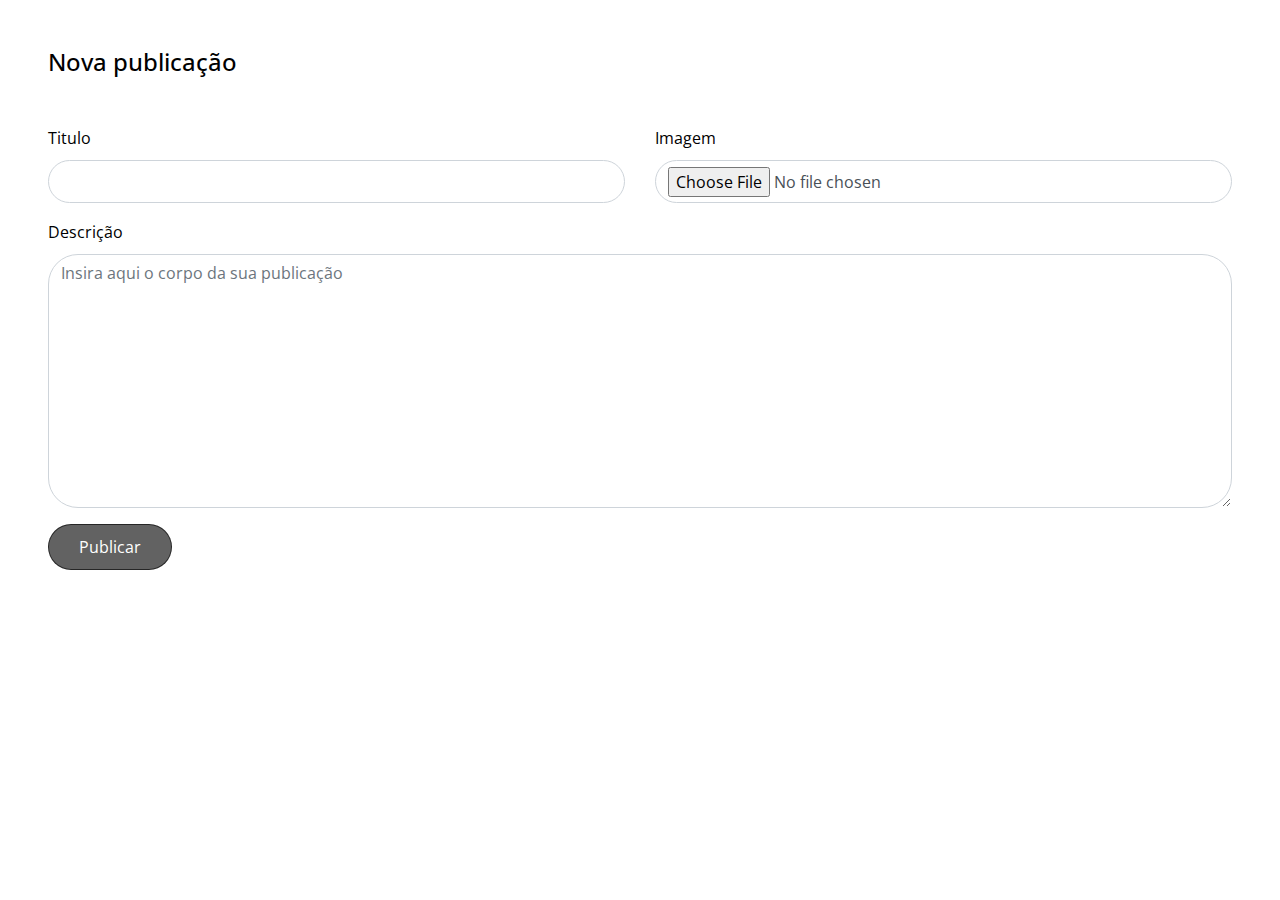
<file: formulario.html>
<!doctype html>
<html lang="en">
  <head>
    <title>DC &mdash; Soluções Negociais</title>
    <meta charset="utf-8">
    <meta name="viewport" content="width=device-width, initial-scale=1, shrink-to-fit=no">
    <link rel="shortcut icon" href="images/logo/icon_logo.ico" type="image/x-icon" />

    <link href="https://fonts.googleapis.com/css?family=Open+Sans:300,400,700" rel="stylesheet">
    <link rel="stylesheet" href="fonts/icomoon/style.css">

    <link rel="stylesheet" href="css/bootstrap.min.css">
    <link rel="stylesheet" href="css/jquery-ui.css">
    <link rel="stylesheet" href="css/owl.carousel.min.css">
    <link rel="stylesheet" href="css/owl.theme.default.min.css">
    <link rel="stylesheet" href="css/owl.theme.default.min.css">

    <link rel="stylesheet" href="css/jquery.fancybox.min.css">

    <link rel="stylesheet" href="css/bootstrap-datepicker.css">

    <link rel="stylesheet" href="fonts/flaticon/font/flaticon.css">

    <link rel="stylesheet" href="css/aos.css">

    <link rel="stylesheet" href="css/style.css">
    
  </head>
  <body data-spy="scroll" data-target=".site-navbar-target" data-offset="300">
 <div class="row">
          <div class="col-md-12 mb-5">

            

            <form action="/admin/add" class="p-5 bg-white" method='post' encType="multipart/form-data">
              
              <h2 class="h4 text-black mb-5">Nova publicação</h2>

              <div class="row form-group">
                <div class="col-md-6 mb-3 mb-md-0">
                  <label class="text-black" for="fname">Titulo</label>
                  <input type="text" id="fname" name="titulo" class="form-control">
                </div>
                <div class="col-md-6">
                  <label class="text-black" for="lname">Imagem</label>
                  <input type="file" id="lname" name="sampleFile" class="form-control">
                </div>
              </div>

              <div class="row form-group">
                <div class="col-md-12">
                  <label class="text-black" for="message">Descrição</label>
                  <textarea name="conteudo" id="message" cols="30" rows="10" class="form-control" placeholder="Insira aqui o corpo da sua publicação"></textarea>
                </div>
              </div>

              <div class="row form-group">
                <div class="col-md-12">
                  <input type="submit" value="Publicar" class="btn btn-primary btn-md text-white" onclick="showToast();">
                </div>
              </div>

  
            </form>
          </div>
          
        </div>
      </div>
   </div> <!-- .site-wrap -->

  <script src="js/jquery-3.3.1.min.js"></script>
  <script src="js/jquery-ui.js"></script>
  <script src="js/popper.min.js"></script>
  <script src="js/bootstrap.min.js"></script>
  <script src="js/owl.carousel.min.js"></script>
  <script src="js/jquery.countdown.min.js"></script>
  <script src="js/jquery.easing.1.3.js"></script>
  <script src="js/aos.js"></script>
  <script src="js/jquery.fancybox.min.js"></script>
  <script src="js/jquery.sticky.js"></script>
  <script src="js/isotope.pkgd.min.js"></script>

  
  <script src="js/main.js"></script>

  
  </body>
</html>
</file>
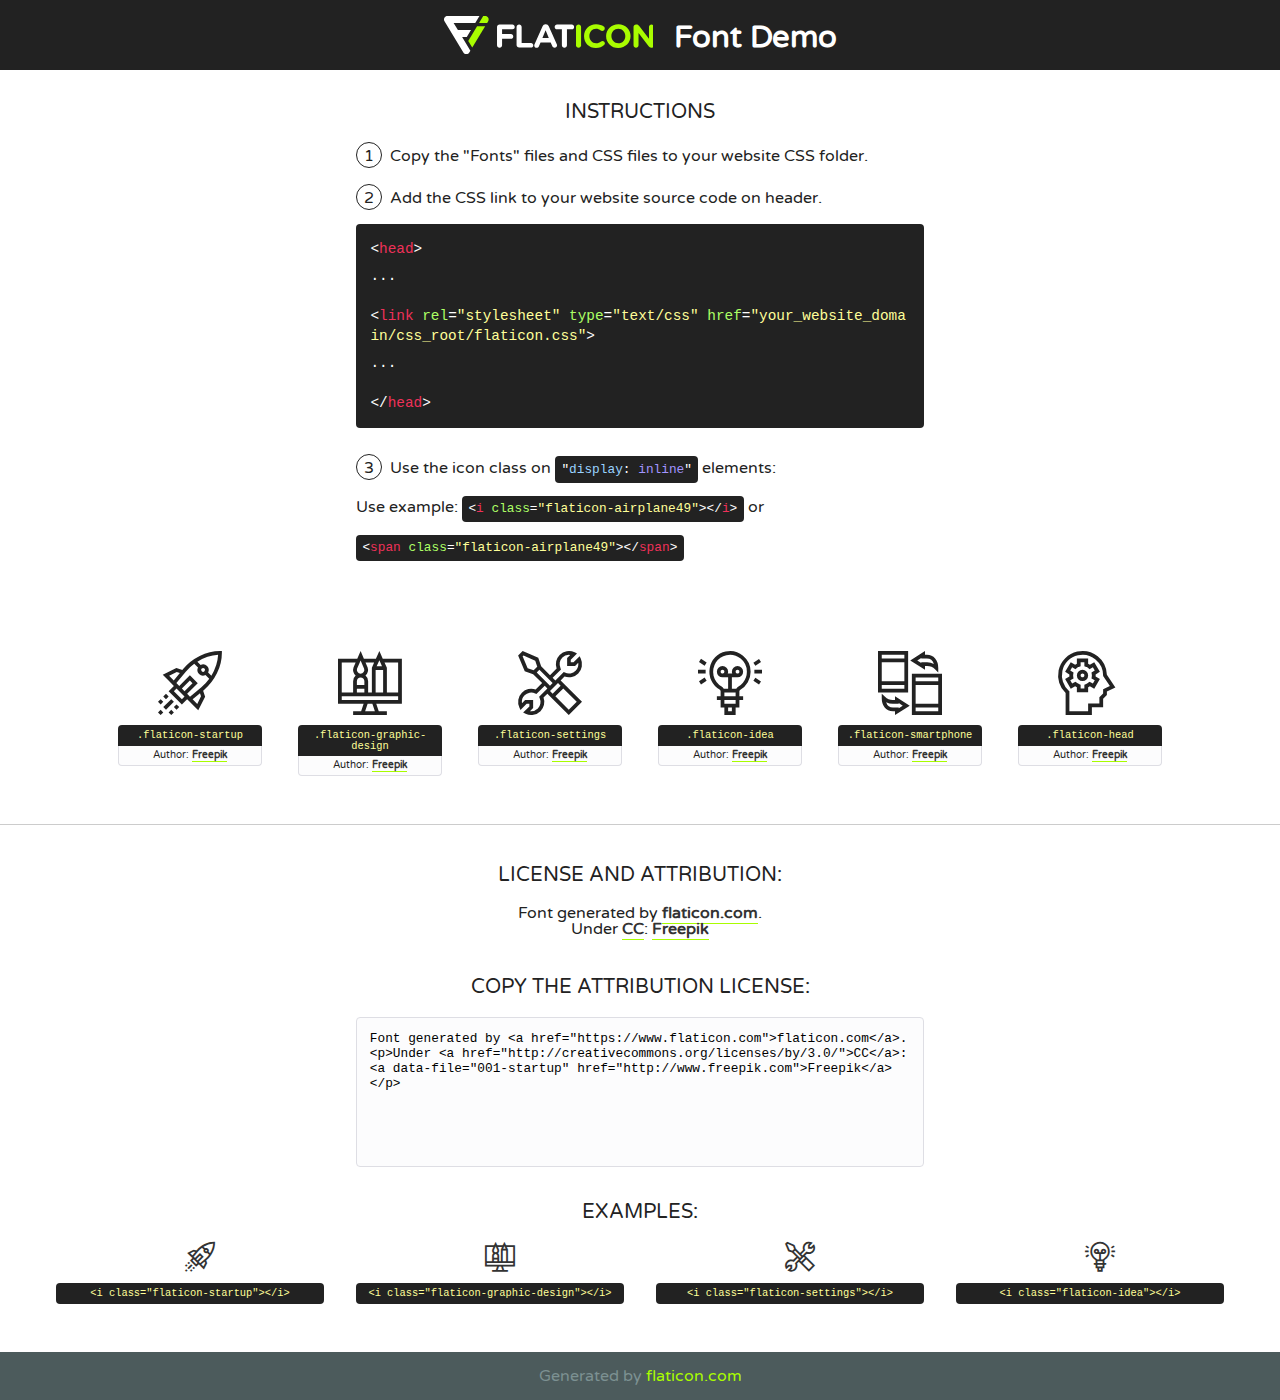
<file: fonts/flaticon/font/flaticon.html>
<!DOCTYPE html>
<!--
  Flaticon icon font: Flaticon
  Creation date: 03/04/2019 06:02
-->
<html>
<!DOCTYPE html>
<html>

<head>
    <title>Flaticon WebFont</title>
    <link href="http://fonts.googleapis.com/css?family=Varela+Round" rel="stylesheet" type="text/css" />
    <link rel="stylesheet" type="text/css" href="flaticon.css">
    <meta charset="UTF-8">
    <style>
    html, body, div, span, applet, object, iframe,
    h1, h2, h3, h4, h5, h6, p, blockquote, pre,
    a, abbr, acronym, address, big, cite, code,
    del, dfn, em, img, ins, kbd, q, s, samp,
    small, strike, strong, sub, sup, tt, var,
    b, u, i, center,
    dl, dt, dd, ol, ul, li,
    fieldset, form, label, legend,
    table, caption, tbody, tfoot, thead, tr, th, td,
    article, aside, canvas, details, embed, 
    figure, figcaption, footer, header, hgroup, 
    menu, nav, output, ruby, section, summary,
    time, mark, audio, video {
        margin: 0;
        padding: 0;
        border: 0;
        font-size: 100%;
        font: inherit;
        vertical-align: baseline;
    }
    /* HTML5 display-role reset for older browsers */
    article, aside, details, figcaption, figure, 
    footer, header, hgroup, menu, nav, section {
        display: block;
    }
    body {
        line-height: 1;
    }
    ol, ul {
        list-style: none;
    }
    blockquote, q {
        quotes: none;
    }
    blockquote:before, blockquote:after,
    q:before, q:after {
        content: '';
        content: none;
    }
    table {
        border-collapse: collapse;
        border-spacing: 0;
    }
    body {
        font-family: 'Varela Round', Helvetica, Arial, sans-serif;
        font-size: 16px;
        color: #222;
    }
    a {
        color: #333;
        border-bottom: 1px solid #a9fd00;
        font-weight: bold;
        text-decoration: none;
    }
    * {
        -moz-box-sizing: border-box;
        -webkit-box-sizing: border-box;
        box-sizing: border-box;
        margin: 0;
        padding: 0;
    }
    [class^="flaticon-"]:before, [class*=" flaticon-"]:before, [class^="flaticon-"]:after, [class*=" flaticon-"]:after {
        font-family: Flaticon;
        font-size: 30px;
        font-style: normal;
        margin-left: 20px;
        color: #333;
    }
    .wrapper {
        max-width: 600px;
        margin: auto;
        padding: 0 1em;
    }
    .title {
        font-size: 1.25em;
        text-align: center;
        margin-bottom: 1em;
        text-transform: uppercase;
    }
    header {
        text-align: center;
        background-color: #222;
        color: #fff;
        padding: 1em;
    }
    header .logo {
        width: 210px;
        height: 38px;
        display: inline-block;
        vertical-align: middle;
        margin-right: 1em;
        border: none;
    }
    header strong {
        font-size: 1.95em;
        font-weight: bold;
        vertical-align: middle;
        margin-top: 5px;
        display: inline-block;
    }
    .demo {
        margin: 2em auto;
        line-height: 1.25em;
    }
    .demo ul li {
        margin-bottom: 1em;
    }
    .demo ul li .num {
        color: #222;
        border-radius: 20px;
        display: inline-block;
        width: 26px;
        padding: 3px;
        height: 26px;
        text-align: center;
        margin-right: 0.5em;
        border: 1px solid #222;
    }
    .demo ul li code {
        background-color: #222;
        border-radius: 4px;
        padding: 0.25em 0.5em;
        display: inline-block;
        color: #fff;
        font-family: Consolas,Monaco,Lucida Console,Liberation Mono,DejaVu Sans Mono,Bitstream Vera Sans Mono,Courier New, monospace;
        font-weight: lighter;
        margin-top: 1em;
        font-size: 0.8em;
        word-break: break-all;
    }
    .demo ul li code.big {
        padding: 1em;
        font-size: 0.9em;
    }
    .demo ul li code .red {
        color: #EF3159;
    }
    .demo ul li code .green {
        color: #ACFF65;
    }
    .demo ul li code .yellow {
        color: #FFFF99;
    }
    .demo ul li code .blue {
        color: #99D3FF;
    }
    .demo ul li code .purple {
        color: #A295FF;
    }
    .demo ul li code .dots {
        margin-top: 0.5em;
        display: block;
    }
    #glyphs {
        border-bottom: 1px solid #ccc;
        padding: 2em 0;
        text-align: center;
    }
    .glyph {
        display: inline-block;
        width: 9em;
        margin: 1em;
        text-align: center;
        vertical-align: top;
        background: #FFF;
    }
    .glyph .glyph-icon {
        padding: 10px;
        display: block;
        font-family:"Flaticon";
        font-size: 64px;
        line-height: 1;
    }
    .glyph .glyph-icon:before {
        font-size: 64px;
        color: #222;
        margin-left: 0;
    }
    .class-name {
        font-size: 0.65em;
        background-color: #222;
        color: #fff;
        border-radius: 4px 4px 0 0;
        padding: 0.5em;
        color: #FFFF99;
        font-family: Consolas,Monaco,Lucida Console,Liberation Mono,DejaVu Sans Mono,Bitstream Vera Sans Mono,Courier New, monospace;
    }
    .author-name {
        font-size: 0.6em;
        background-color: #fcfcfd;
        border: 1px solid #DEDEE4;
        border-top: 0;
        border-radius: 0 0 4px 4px;
        padding: 0.5em;
    }
    .class-name:last-child {
        font-size: 10px;
        color:#888;
    }
    .class-name:last-child a {
        font-size: 10px;
        color:#555;
    }
    .class-name:last-child a:hover {
        color:#a9fd00;
    }
    .glyph > input {
        display: block;
        width: 100px;
        margin: 5px auto;
        text-align: center;
        font-size: 12px;
        cursor: text;
    }
    .glyph > input.icon-input {
        font-family:"Flaticon";
        font-size: 16px;
        margin-bottom: 10px;
    }
    .attribution .title {
        margin-top: 2em;
    }
    .attribution textarea {
        background-color: #fcfcfd;
        padding: 1em;
        border: none;
        box-shadow: none;
        border: 1px solid #DEDEE4;
        border-radius: 4px;
        resize: none;
        width: 100%;
        height: 150px;
        font-size: 0.8em;
        font-family: Consolas,Monaco,Lucida Console,Liberation Mono,DejaVu Sans Mono,Bitstream Vera Sans Mono,Courier New, monospace;
        -webkit-appearance: none;
    }
    .iconsuse {
        margin: 2em auto;
        text-align: center;
        max-width: 1200px;
    }
    .iconsuse:after {
        content: '';
        display: table;
        clear: both;
    }
    .iconsuse .image {
        float: left;
        width: 25%;
        padding: 0 1em;
    }
    .iconsuse .image p {
        margin-bottom: 1em;
    }
    .iconsuse .image span {
        display: block;
        font-size: 0.65em;
        background-color: #222;
        color: #fff;
        border-radius: 4px;
        padding: 0.5em;
        color: #FFFF99;
        margin-top: 1em;
        font-family: Consolas,Monaco,Lucida Console,Liberation Mono,DejaVu Sans Mono,Bitstream Vera Sans Mono,Courier New, monospace;
    }
    #footer {
        text-align: center;
        background-color: #4C5B5C;
        color: #7c9192;
        padding: 1em;
    }
    #footer a {
        border: none;
        color: #a9fd00;
        font-weight: normal;
    }
    @media (max-width: 960px) {
        .iconsuse .image {
            width: 50%;
        }
    }
    @media (max-width: 560px) {
        .iconsuse .image {
            width: 100%;
        }
    }
    </style>
</head>

<body class="characters-off">

    <header>
        <a href="https://www.flaticon.com" target="_blank" class="logo">
            <svg version="1.1" xmlns="http://www.w3.org/2000/svg" xmlns:xlink="http://www.w3.org/1999/xlink" xmlns:a="http://ns.adobe.com/AdobeSVGViewerExtensions/3.0/" viewBox="0 0 560.875 102.036" enable-background="new 0 0 560.875 102.036" xml:space="preserve">
                <defs>
                </defs>
                <g>
                    <g class="letters">
                        <path fill="#ffffff" d="M141.596,29.675c0-3.777,2.985-6.767,6.764-6.767h34.438c3.426,0,6.15,2.728,6.15,6.15
                        c0,3.43-2.724,6.149-6.15,6.149h-27.674v13.091h23.719c3.429,0,6.151,2.724,6.151,6.15c0,3.43-2.723,6.149-6.151,6.149h-23.719
                        v17.574c0,3.773-2.986,6.761-6.764,6.761c-3.779,0-6.764-2.989-6.764-6.761V29.675z"></path>
                        <path fill="#ffffff" d="M193.844,29.149c0-3.781,2.985-6.767,6.764-6.767c3.776,0,6.763,2.985,6.763,6.767v42.957h25.039
                        c3.426,0,6.149,2.726,6.149,6.153c0,3.425-2.723,6.15-6.149,6.15h-31.802c-3.779,0-6.764-2.986-6.764-6.768V29.149z"></path>
                        <path fill="#ffffff" d="M241.891,75.71l21.438-48.407c1.492-3.341,4.215-5.357,7.906-5.357h0.792
                        c3.686,0,6.323,2.017,7.815,5.357l21.439,48.407c0.436,0.967,0.701,1.845,0.701,2.723c0,3.602-2.809,6.501-6.414,6.501
                        c-3.161,0-5.269-1.845-6.499-4.655l-4.132-9.661h-27.059l-4.301,10.102c-1.144,2.631-3.426,4.214-6.237,4.214
                        c-3.517,0-6.24-2.81-6.24-6.325C241.1,77.64,241.451,76.677,241.891,75.71z M279.932,58.666l-8.521-20.297l-8.526,20.297H279.932
                        z"></path>
                        <path fill="#ffffff" d="M314.864,35.387H301.86c-3.429,0-6.239-2.813-6.239-6.238c0-3.429,2.811-6.24,6.239-6.24h39.533
                        c3.426,0,6.237,2.811,6.237,6.24c0,3.425-2.811,6.238-6.237,6.238h-13.001v42.785c0,3.773-2.99,6.761-6.764,6.761
                        c-3.779,0-6.764-2.989-6.764-6.761V35.387z"></path>
                        <path fill="#A9FD00" d="M352.615,29.149c0-3.781,2.985-6.767,6.767-6.767c3.774,0,6.761,2.985,6.761,6.767v49.024
                        c0,3.773-2.987,6.761-6.761,6.761c-3.781,0-6.767-2.989-6.767-6.761V29.149z"></path>
                        <path fill="#A9FD00" d="M374.132,53.836v-0.179c0-17.481,13.178-31.801,32.065-31.801c9.22,0,15.459,2.458,20.557,6.238
                        c1.402,1.054,2.637,2.985,2.637,5.357c0,3.692-2.985,6.59-6.681,6.59c-1.845,0-3.071-0.702-4.044-1.319
                        c-3.776-2.813-7.729-4.393-12.562-4.393c-10.364,0-17.831,8.611-17.831,19.154v0.173c0,10.542,7.291,19.329,17.831,19.329
                        c5.715,0,9.492-1.756,13.359-4.834c1.049-0.874,2.458-1.491,4.039-1.491c3.429,0,6.325,2.813,6.325,6.236
                        c0,2.106-1.056,3.78-2.282,4.834c-5.539,4.834-12.036,7.733-21.878,7.733C387.572,85.464,374.132,71.493,374.132,53.836z"></path>
                        <path fill="#A9FD00" d="M433.009,53.836v-0.179c0-17.481,13.79-31.801,32.766-31.801c18.981,0,32.592,14.143,32.592,31.628v0.173
                        c0,17.483-13.785,31.807-32.769,31.807C446.625,85.464,433.009,71.32,433.009,53.836z M484.224,53.836v-0.179
                        c0-10.539-7.725-19.326-18.626-19.326c-10.893,0-18.449,8.611-18.449,19.154v0.173c0,10.542,7.73,19.329,18.626,19.329
                        C476.676,72.986,484.224,64.378,484.224,53.836z"></path>
                        <path fill="#A9FD00" d="M506.233,29.321c0-3.774,2.99-6.763,6.767-6.763h1.401c3.252,0,5.183,1.583,7.029,3.953l26.093,34.265
                        V29.059c0-3.692,2.99-6.677,6.681-6.677c3.683,0,6.671,2.985,6.671,6.677v48.934c0,3.78-2.987,6.765-6.764,6.765h-0.436
                        c-3.257,0-5.188-1.581-7.034-3.953l-27.056-35.492v32.944c0,3.687-2.985,6.676-6.678,6.676c-3.683,0-6.673-2.989-6.673-6.676
                        V29.321z"></path>
                    </g>
                    <g class="insignia">
                        <path fill="#ffffff" d="M48.372,56.137h12.517l11.156-18.537H37.186L25.688,18.539h57.825L94.668,0H9.271
                        C5.925,0,2.842,1.801,1.198,4.716c-1.644,2.907-1.593,6.482,0.134,9.343l50.38,83.501c1.678,2.781,4.689,4.476,7.938,4.476
                        c3.246,0,6.257-1.695,7.935-4.476l2.898-4.804L48.372,56.137z"></path>
                        <g class="i">
                            <path fill="#A9FD00" d="M93.575,18.539h0.031v0.004l21.652,0.004l2.705-4.488c1.727-2.861,1.778-6.436,0.133-9.343
                            C116.454,1.801,113.371,0,110.026,0h-5.294L93.575,18.539z"></path>
                            <polygon fill="#A9FD00" points="88.291,27.356 64.725,66.486 75.519,84.404 109.942,27.356"></polygon>
                        </g>
                    </g>
                </g>
            </svg>
        </a>
        <strong>Font Demo</strong>
    </header>


    <section class="demo wrapper">

        <p class="title">Instructions</p>

        <ul>
            <li>
                <span class="num">1</span>Copy the "Fonts" files and CSS files to your website CSS folder.
            </li>
            <li>
                <span class="num">2</span>Add the CSS link to your website source code on header.
                <code class="big">
                    &lt;<span class="red">head</span>&gt;
                    <br/><span class="dots">...</span>
                    <br/>&lt;<span class="red">link</span> <span class="green">rel</span>=<span class="yellow">"stylesheet"</span> <span class="green">type</span>=<span class="yellow">"text/css"</span> <span class="green">href</span>=<span class="yellow">"your_website_domain/css_root/flaticon.css"</span>&gt;
                    <br/><span class="dots">...</span>
                    <br/>&lt;/<span class="red">head</span>&gt;
                </code>
            </li>

            <li>
                <p>
                    <span class="num">3</span>Use the icon class on <code>"<span class="blue">display</span>:<span class="purple"> inline</span>"</code> elements:
                    <br />
                    Use example: <code>&lt;<span class="red">i</span> <span class="green">class</span>=<span class="yellow">&quot;flaticon-airplane49&quot;</span>&gt;&lt;/<span class="red">i</span>&gt;</code> or <code>&lt;<span class="red">span</span> <span class="green">class</span>=<span class="yellow">&quot;flaticon-airplane49&quot;</span>&gt;&lt;/<span class="red">span</span>&gt;</code>
            </li>
        </ul>

    </section>




   <section id="glyphs">          
    
      
        <div class="glyph"><div class="glyph-icon flaticon-startup"></div>
            <div class="class-name">.flaticon-startup</div>
            <div class="author-name">Author: <a data-file="001-startup" href="http://www.freepik.com">Freepik</a> </div> 
        </div>        
        
        <div class="glyph"><div class="glyph-icon flaticon-graphic-design"></div>
            <div class="class-name">.flaticon-graphic-design</div>
            <div class="author-name">Author: <a data-file="002-graphic-design" href="http://www.freepik.com">Freepik</a> </div> 
        </div>        
        
        <div class="glyph"><div class="glyph-icon flaticon-settings"></div>
            <div class="class-name">.flaticon-settings</div>
            <div class="author-name">Author: <a data-file="003-settings" href="http://www.freepik.com">Freepik</a> </div> 
        </div>        
        
        <div class="glyph"><div class="glyph-icon flaticon-idea"></div>
            <div class="class-name">.flaticon-idea</div>
            <div class="author-name">Author: <a data-file="004-idea" href="http://www.freepik.com">Freepik</a> </div> 
        </div>        
        
        <div class="glyph"><div class="glyph-icon flaticon-smartphone"></div>
            <div class="class-name">.flaticon-smartphone</div>
            <div class="author-name">Author: <a data-file="005-smartphone" href="http://www.freepik.com">Freepik</a> </div> 
        </div>        
        
        <div class="glyph"><div class="glyph-icon flaticon-head"></div>
            <div class="class-name">.flaticon-head</div>
            <div class="author-name">Author: <a data-file="006-head" href="http://www.freepik.com">Freepik</a> </div> 
        </div>        
        

    </section>



    <section class="attribution wrapper"   style="text-align:center;">

      <div class="title">License and attribution:</div><div class="attrDiv">Font generated by <a href="https://www.flaticon.com">flaticon.com</a>. <div><p>Under <a href="http://creativecommons.org/licenses/by/3.0/">CC</a>: <a data-file="001-startup" href="http://www.freepik.com">Freepik</a></p>  </div>
      </div>
      <div class="title">Copy the Attribution License:</div>

    <textarea onclick="this.focus();this.select();">Font generated by &lt;a href=&quot;https://www.flaticon.com&quot;&gt;flaticon.com&lt;/a&gt;. <p>Under <a href="http://creativecommons.org/licenses/by/3.0/">CC</a>: <a data-file="001-startup" href="http://www.freepik.com">Freepik</a></p>  
     </textarea>

    </section>

    <section class="iconsuse">

          <div class="title">Examples:</div>            
             
            <div class="image">
                <p>
                    <i class="glyph-icon flaticon-startup"></i> 
                    <span>&lt;i class=&quot;flaticon-startup&quot;&gt;&lt;/i&gt;</span>
                </p>
            </div>
            
            <div class="image">
                <p>
                    <i class="glyph-icon flaticon-graphic-design"></i> 
                    <span>&lt;i class=&quot;flaticon-graphic-design&quot;&gt;&lt;/i&gt;</span>
                </p>
            </div>
            
            <div class="image">
                <p>
                    <i class="glyph-icon flaticon-settings"></i> 
                    <span>&lt;i class=&quot;flaticon-settings&quot;&gt;&lt;/i&gt;</span>
                </p>
            </div>
            
            <div class="image">
                <p>
                    <i class="glyph-icon flaticon-idea"></i> 
                    <span>&lt;i class=&quot;flaticon-idea&quot;&gt;&lt;/i&gt;</span>
                </p>
            </div>
                       
        </div>
                            
    </section>

<div id="footer">
    <div>Generated by <a href="https://www.flaticon.com">flaticon.com</a>
    </div>
</div>



</body>
</html>
</file>
<file: fonts/icomoon/style.css>
@font-face {
  font-family: 'icomoon';
  src:  url('fonts/icomoon.eot?10si43');
  src:  url('fonts/icomoon.eot?10si43#iefix') format('embedded-opentype'),
    url('fonts/icomoon.ttf?10si43') format('truetype'),
    url('fonts/icomoon.woff?10si43') format('woff'),
    url('fonts/icomoon.svg?10si43#icomoon') format('svg');
  font-weight: normal;
  font-style: normal;
}

[class^="icon-"], [class*=" icon-"] {
  /* use !important to prevent issues with browser extensions that change fonts */
  font-family: 'icomoon' !important;
  speak: none;
  font-style: normal;
  font-weight: normal;
  font-variant: normal;
  text-transform: none;
  line-height: 1;

  /* Better Font Rendering =========== */
  -webkit-font-smoothing: antialiased;
  -moz-osx-font-smoothing: grayscale;
}

.icon-asterisk:before {
  content: "\f069";
}
.icon-plus:before {
  content: "\f067";
}
.icon-question:before {
  content: "\f128";
}
.icon-minus:before {
  content: "\f068";
}
.icon-glass:before {
  content: "\f000";
}
.icon-music:before {
  content: "\f001";
}
.icon-search:before {
  content: "\f002";
}
.icon-envelope-o:before {
  content: "\f003";
}
.icon-heart:before {
  content: "\f004";
}
.icon-star:before {
  content: "\f005";
}
.icon-star-o:before {
  content: "\f006";
}
.icon-user:before {
  content: "\f007";
}
.icon-film:before {
  content: "\f008";
}
.icon-th-large:before {
  content: "\f009";
}
.icon-th:before {
  content: "\f00a";
}
.icon-th-list:before {
  content: "\f00b";
}
.icon-check:before {
  content: "\f00c";
}
.icon-close:before {
  content: "\f00d";
}
.icon-remove:before {
  content: "\f00d";
}
.icon-times:before {
  content: "\f00d";
}
.icon-search-plus:before {
  content: "\f00e";
}
.icon-search-minus:before {
  content: "\f010";
}
.icon-power-off:before {
  content: "\f011";
}
.icon-signal:before {
  content: "\f012";
}
.icon-cog:before {
  content: "\f013";
}
.icon-gear:before {
  content: "\f013";
}
.icon-trash-o:before {
  content: "\f014";
}
.icon-home:before {
  content: "\f015";
}
.icon-file-o:before {
  content: "\f016";
}
.icon-clock-o:before {
  content: "\f017";
}
.icon-road:before {
  content: "\f018";
}
.icon-download:before {
  content: "\f019";
}
.icon-arrow-circle-o-down:before {
  content: "\f01a";
}
.icon-arrow-circle-o-up:before {
  content: "\f01b";
}
.icon-inbox:before {
  content: "\f01c";
}
.icon-play-circle-o:before {
  content: "\f01d";
}
.icon-repeat:before {
  content: "\f01e";
}
.icon-rotate-right:before {
  content: "\f01e";
}
.icon-refresh:before {
  content: "\f021";
}
.icon-list-alt:before {
  content: "\f022";
}
.icon-lock:before {
  content: "\f023";
}
.icon-flag:before {
  content: "\f024";
}
.icon-headphones:before {
  content: "\f025";
}
.icon-volume-off:before {
  content: "\f026";
}
.icon-volume-down:before {
  content: "\f027";
}
.icon-volume-up:before {
  content: "\f028";
}
.icon-qrcode:before {
  content: "\f029";
}
.icon-barcode:before {
  content: "\f02a";
}
.icon-tag:before {
  content: "\f02b";
}
.icon-tags:before {
  content: "\f02c";
}
.icon-book:before {
  content: "\f02d";
}
.icon-bookmark:before {
  content: "\f02e";
}
.icon-print:before {
  content: "\f02f";
}
.icon-camera:before {
  content: "\f030";
}
.icon-font:before {
  content: "\f031";
}
.icon-bold:before {
  content: "\f032";
}
.icon-italic:before {
  content: "\f033";
}
.icon-text-height:before {
  content: "\f034";
}
.icon-text-width:before {
  content: "\f035";
}
.icon-align-left:before {
  content: "\f036";
}
.icon-align-center:before {
  content: "\f037";
}
.icon-align-right:before {
  content: "\f038";
}
.icon-align-justify:before {
  content: "\f039";
}
.icon-list:before {
  content: "\f03a";
}
.icon-dedent:before {
  content: "\f03b";
}
.icon-outdent:before {
  content: "\f03b";
}
.icon-indent:before {
  content: "\f03c";
}
.icon-video-camera:before {
  content: "\f03d";
}
.icon-image:before {
  content: "\f03e";
}
.icon-photo:before {
  content: "\f03e";
}
.icon-picture-o:before {
  content: "\f03e";
}
.icon-pencil:before {
  content: "\f040";
}
.icon-map-marker:before {
  content: "\f041";
}
.icon-adjust:before {
  content: "\f042";
}
.icon-tint:before {
  content: "\f043";
}
.icon-edit:before {
  content: "\f044";
}
.icon-pencil-square-o:before {
  content: "\f044";
}
.icon-share-square-o:before {
  content: "\f045";
}
.icon-check-square-o:before {
  content: "\f046";
}
.icon-arrows:before {
  content: "\f047";
}
.icon-step-backward:before {
  content: "\f048";
}
.icon-fast-backward:before {
  content: "\f049";
}
.icon-backward:before {
  content: "\f04a";
}
.icon-play:before {
  content: "\f04b";
}
.icon-pause:before {
  content: "\f04c";
}
.icon-stop:before {
  content: "\f04d";
}
.icon-forward:before {
  content: "\f04e";
}
.icon-fast-forward:before {
  content: "\f050";
}
.icon-step-forward:before {
  content: "\f051";
}
.icon-eject:before {
  content: "\f052";
}
.icon-chevron-left:before {
  content: "\f053";
}
.icon-chevron-right:before {
  content: "\f054";
}
.icon-plus-circle:before {
  content: "\f055";
}
.icon-minus-circle:before {
  content: "\f056";
}
.icon-times-circle:before {
  content: "\f057";
}
.icon-check-circle:before {
  content: "\f058";
}
.icon-question-circle:before {
  content: "\f059";
}
.icon-info-circle:before {
  content: "\f05a";
}
.icon-crosshairs:before {
  content: "\f05b";
}
.icon-times-circle-o:before {
  content: "\f05c";
}
.icon-check-circle-o:before {
  content: "\f05d";
}
.icon-ban:before {
  content: "\f05e";
}
.icon-arrow-left:before {
  content: "\f060";
}
.icon-arrow-right:before {
  content: "\f061";
}
.icon-arrow-up:before {
  content: "\f062";
}
.icon-arrow-down:before {
  content: "\f063";
}
.icon-mail-forward:before {
  content: "\f064";
}
.icon-share:before {
  content: "\f064";
}
.icon-expand:before {
  content: "\f065";
}
.icon-compress:before {
  content: "\f066";
}
.icon-exclamation-circle:before {
  content: "\f06a";
}
.icon-gift:before {
  content: "\f06b";
}
.icon-leaf:before {
  content: "\f06c";
}
.icon-fire:before {
  content: "\f06d";
}
.icon-eye:before {
  content: "\f06e";
}
.icon-eye-slash:before {
  content: "\f070";
}
.icon-exclamation-triangle:before {
  content: "\f071";
}
.icon-warning:before {
  content: "\f071";
}
.icon-plane:before {
  content: "\f072";
}
.icon-calendar:before {
  content: "\f073";
}
.icon-random:before {
  content: "\f074";
}
.icon-comment:before {
  content: "\f075";
}
.icon-magnet:before {
  content: "\f076";
}
.icon-chevron-up:before {
  content: "\f077";
}
.icon-chevron-down:before {
  content: "\f078";
}
.icon-retweet:before {
  content: "\f079";
}
.icon-shopping-cart:before {
  content: "\f07a";
}
.icon-folder:before {
  content: "\f07b";
}
.icon-folder-open:before {
  content: "\f07c";
}
.icon-arrows-v:before {
  content: "\f07d";
}
.icon-arrows-h:before {
  content: "\f07e";
}
.icon-bar-chart:before {
  content: "\f080";
}
.icon-bar-chart-o:before {
  content: "\f080";
}
.icon-twitter-square:before {
  content: "\f081";
}
.icon-facebook-square:before {
  content: "\f082";
}
.icon-camera-retro:before {
  content: "\f083";
}
.icon-key:before {
  content: "\f084";
}
.icon-cogs:before {
  content: "\f085";
}
.icon-gears:before {
  content: "\f085";
}
.icon-comments:before {
  content: "\f086";
}
.icon-thumbs-o-up:before {
  content: "\f087";
}
.icon-thumbs-o-down:before {
  content: "\f088";
}
.icon-star-half:before {
  content: "\f089";
}
.icon-heart-o:before {
  content: "\f08a";
}
.icon-sign-out:before {
  content: "\f08b";
}
.icon-linkedin-square:before {
  content: "\f08c";
}
.icon-thumb-tack:before {
  content: "\f08d";
}
.icon-external-link:before {
  content: "\f08e";
}
.icon-sign-in:before {
  content: "\f090";
}
.icon-trophy:before {
  content: "\f091";
}
.icon-github-square:before {
  content: "\f092";
}
.icon-upload:before {
  content: "\f093";
}
.icon-lemon-o:before {
  content: "\f094";
}
.icon-phone:before {
  content: "\f095";
}
.icon-square-o:before {
  content: "\f096";
}
.icon-bookmark-o:before {
  content: "\f097";
}
.icon-phone-square:before {
  content: "\f098";
}
.icon-twitter:before {
  content: "\f099";
}
.icon-facebook:before {
  content: "\f09a";
}
.icon-facebook-f:before {
  content: "\f09a";
}
.icon-github:before {
  content: "\f09b";
}
.icon-unlock:before {
  content: "\f09c";
}
.icon-credit-card:before {
  content: "\f09d";
}
.icon-feed:before {
  content: "\f09e";
}
.icon-rss:before {
  content: "\f09e";
}
.icon-hdd-o:before {
  content: "\f0a0";
}
.icon-bullhorn:before {
  content: "\f0a1";
}
.icon-bell-o:before {
  content: "\f0a2";
}
.icon-certificate:before {
  content: "\f0a3";
}
.icon-hand-o-right:before {
  content: "\f0a4";
}
.icon-hand-o-left:before {
  content: "\f0a5";
}
.icon-hand-o-up:before {
  content: "\f0a6";
}
.icon-hand-o-down:before {
  content: "\f0a7";
}
.icon-arrow-circle-left:before {
  content: "\f0a8";
}
.icon-arrow-circle-right:before {
  content: "\f0a9";
}
.icon-arrow-circle-up:before {
  content: "\f0aa";
}
.icon-arrow-circle-down:before {
  content: "\f0ab";
}
.icon-globe:before {
  content: "\f0ac";
}
.icon-wrench:before {
  content: "\f0ad";
}
.icon-tasks:before {
  content: "\f0ae";
}
.icon-filter:before {
  content: "\f0b0";
}
.icon-briefcase:before {
  content: "\f0b1";
}
.icon-arrows-alt:before {
  content: "\f0b2";
}
.icon-group:before {
  content: "\f0c0";
}
.icon-users:before {
  content: "\f0c0";
}
.icon-chain:before {
  content: "\f0c1";
}
.icon-link:before {
  content: "\f0c1";
}
.icon-cloud:before {
  content: "\f0c2";
}
.icon-flask:before {
  content: "\f0c3";
}
.icon-cut:before {
  content: "\f0c4";
}
.icon-scissors:before {
  content: "\f0c4";
}
.icon-copy:before {
  content: "\f0c5";
}
.icon-files-o:before {
  content: "\f0c5";
}
.icon-paperclip:before {
  content: "\f0c6";
}
.icon-floppy-o:before {
  content: "\f0c7";
}
.icon-save:before {
  content: "\f0c7";
}
.icon-square:before {
  content: "\f0c8";
}
.icon-bars:before {
  content: "\f0c9";
}
.icon-navicon:before {
  content: "\f0c9";
}
.icon-reorder:before {
  content: "\f0c9";
}
.icon-list-ul:before {
  content: "\f0ca";
}
.icon-list-ol:before {
  content: "\f0cb";
}
.icon-strikethrough:before {
  content: "\f0cc";
}
.icon-underline:before {
  content: "\f0cd";
}
.icon-table:before {
  content: "\f0ce";
}
.icon-magic:before {
  content: "\f0d0";
}
.icon-truck:before {
  content: "\f0d1";
}
.icon-pinterest:before {
  content: "\f0d2";
}
.icon-pinterest-square:before {
  content: "\f0d3";
}
.icon-google-plus-square:before {
  content: "\f0d4";
}
.icon-google-plus:before {
  content: "\f0d5";
}
.icon-money:before {
  content: "\f0d6";
}
.icon-caret-down:before {
  content: "\f0d7";
}
.icon-caret-up:before {
  content: "\f0d8";
}
.icon-caret-left:before {
  content: "\f0d9";
}
.icon-caret-right:before {
  content: "\f0da";
}
.icon-columns:before {
  content: "\f0db";
}
.icon-sort:before {
  content: "\f0dc";
}
.icon-unsorted:before {
  content: "\f0dc";
}
.icon-sort-desc:before {
  content: "\f0dd";
}
.icon-sort-down:before {
  content: "\f0dd";
}
.icon-sort-asc:before {
  content: "\f0de";
}
.icon-sort-up:before {
  content: "\f0de";
}
.icon-envelope:before {
  content: "\f0e0";
}
.icon-linkedin:before {
  content: "\f0e1";
}
.icon-rotate-left:before {
  content: "\f0e2";
}
.icon-undo:before {
  content: "\f0e2";
}
.icon-gavel:before {
  content: "\f0e3";
}
.icon-legal:before {
  content: "\f0e3";
}
.icon-dashboard:before {
  content: "\f0e4";
}
.icon-tachometer:before {
  content: "\f0e4";
}
.icon-comment-o:before {
  content: "\f0e5";
}
.icon-comments-o:before {
  content: "\f0e6";
}
.icon-bolt:before {
  content: "\f0e7";
}
.icon-flash:before {
  content: "\f0e7";
}
.icon-sitemap:before {
  content: "\f0e8";
}
.icon-umbrella:before {
  content: "\f0e9";
}
.icon-clipboard:before {
  content: "\f0ea";
}
.icon-paste:before {
  content: "\f0ea";
}
.icon-lightbulb-o:before {
  content: "\f0eb";
}
.icon-exchange:before {
  content: "\f0ec";
}
.icon-cloud-download:before {
  content: "\f0ed";
}
.icon-cloud-upload:before {
  content: "\f0ee";
}
.icon-user-md:before {
  content: "\f0f0";
}
.icon-stethoscope:before {
  content: "\f0f1";
}
.icon-suitcase:before {
  content: "\f0f2";
}
.icon-bell:before {
  content: "\f0f3";
}
.icon-coffee:before {
  content: "\f0f4";
}
.icon-cutlery:before {
  content: "\f0f5";
}
.icon-file-text-o:before {
  content: "\f0f6";
}
.icon-building-o:before {
  content: "\f0f7";
}
.icon-hospital-o:before {
  content: "\f0f8";
}
.icon-ambulance:before {
  content: "\f0f9";
}
.icon-medkit:before {
  content: "\f0fa";
}
.icon-fighter-jet:before {
  content: "\f0fb";
}
.icon-beer:before {
  content: "\f0fc";
}
.icon-h-square:before {
  content: "\f0fd";
}
.icon-plus-square:before {
  content: "\f0fe";
}
.icon-angle-double-left:before {
  content: "\f100";
}
.icon-angle-double-right:before {
  content: "\f101";
}
.icon-angle-double-up:before {
  content: "\f102";
}
.icon-angle-double-down:before {
  content: "\f103";
}
.icon-angle-left:before {
  content: "\f104";
}
.icon-angle-right:before {
  content: "\f105";
}
.icon-angle-up:before {
  content: "\f106";
}
.icon-angle-down:before {
  content: "\f107";
}
.icon-desktop:before {
  content: "\f108";
}
.icon-laptop:before {
  content: "\f109";
}
.icon-tablet:before {
  content: "\f10a";
}
.icon-mobile:before {
  content: "\f10b";
}
.icon-mobile-phone:before {
  content: "\f10b";
}
.icon-circle-o:before {
  content: "\f10c";
}
.icon-quote-left:before {
  content: "\f10d";
}
.icon-quote-right:before {
  content: "\f10e";
}
.icon-spinner:before {
  content: "\f110";
}
.icon-circle:before {
  content: "\f111";
}
.icon-mail-reply:before {
  content: "\f112";
}
.icon-reply:before {
  content: "\f112";
}
.icon-github-alt:before {
  content: "\f113";
}
.icon-folder-o:before {
  content: "\f114";
}
.icon-folder-open-o:before {
  content: "\f115";
}
.icon-smile-o:before {
  content: "\f118";
}
.icon-frown-o:before {
  content: "\f119";
}
.icon-meh-o:before {
  content: "\f11a";
}
.icon-gamepad:before {
  content: "\f11b";
}
.icon-keyboard-o:before {
  content: "\f11c";
}
.icon-flag-o:before {
  content: "\f11d";
}
.icon-flag-checkered:before {
  content: "\f11e";
}
.icon-terminal:before {
  content: "\f120";
}
.icon-code:before {
  content: "\f121";
}
.icon-mail-reply-all:before {
  content: "\f122";
}
.icon-reply-all:before {
  content: "\f122";
}
.icon-star-half-empty:before {
  content: "\f123";
}
.icon-star-half-full:before {
  content: "\f123";
}
.icon-star-half-o:before {
  content: "\f123";
}
.icon-location-arrow:before {
  content: "\f124";
}
.icon-crop:before {
  content: "\f125";
}
.icon-code-fork:before {
  content: "\f126";
}
.icon-chain-broken:before {
  content: "\f127";
}
.icon-unlink:before {
  content: "\f127";
}
.icon-info:before {
  content: "\f129";
}
.icon-exclamation:before {
  content: "\f12a";
}
.icon-superscript:before {
  content: "\f12b";
}
.icon-subscript:before {
  content: "\f12c";
}
.icon-eraser:before {
  content: "\f12d";
}
.icon-puzzle-piece:before {
  content: "\f12e";
}
.icon-microphone:before {
  content: "\f130";
}
.icon-microphone-slash:before {
  content: "\f131";
}
.icon-shield:before {
  content: "\f132";
}
.icon-calendar-o:before {
  content: "\f133";
}
.icon-fire-extinguisher:before {
  content: "\f134";
}
.icon-rocket:before {
  content: "\f135";
}
.icon-maxcdn:before {
  content: "\f136";
}
.icon-chevron-circle-left:before {
  content: "\f137";
}
.icon-chevron-circle-right:before {
  content: "\f138";
}
.icon-chevron-circle-up:before {
  content: "\f139";
}
.icon-chevron-circle-down:before {
  content: "\f13a";
}
.icon-html5:before {
  content: "\f13b";
}
.icon-css3:before {
  content: "\f13c";
}
.icon-anchor:before {
  content: "\f13d";
}
.icon-unlock-alt:before {
  content: "\f13e";
}
.icon-bullseye:before {
  content: "\f140";
}
.icon-ellipsis-h:before {
  content: "\f141";
}
.icon-ellipsis-v:before {
  content: "\f142";
}
.icon-rss-square:before {
  content: "\f143";
}
.icon-play-circle:before {
  content: "\f144";
}
.icon-ticket:before {
  content: "\f145";
}
.icon-minus-square:before {
  content: "\f146";
}
.icon-minus-square-o:before {
  content: "\f147";
}
.icon-level-up:before {
  content: "\f148";
}
.icon-level-down:before {
  content: "\f149";
}
.icon-check-square:before {
  content: "\f14a";
}
.icon-pencil-square:before {
  content: "\f14b";
}
.icon-external-link-square:before {
  content: "\f14c";
}
.icon-share-square:before {
  content: "\f14d";
}
.icon-compass:before {
  content: "\f14e";
}
.icon-caret-square-o-down:before {
  content: "\f150";
}
.icon-toggle-down:before {
  content: "\f150";
}
.icon-caret-square-o-up:before {
  content: "\f151";
}
.icon-toggle-up:before {
  content: "\f151";
}
.icon-caret-square-o-right:before {
  content: "\f152";
}
.icon-toggle-right:before {
  content: "\f152";
}
.icon-eur:before {
  content: "\f153";
}
.icon-euro:before {
  content: "\f153";
}
.icon-gbp:before {
  content: "\f154";
}
.icon-dollar:before {
  content: "\f155";
}
.icon-usd:before {
  content: "\f155";
}
.icon-inr:before {
  content: "\f156";
}
.icon-rupee:before {
  content: "\f156";
}
.icon-cny:before {
  content: "\f157";
}
.icon-jpy:before {
  content: "\f157";
}
.icon-rmb:before {
  content: "\f157";
}
.icon-yen:before {
  content: "\f157";
}
.icon-rouble:before {
  content: "\f158";
}
.icon-rub:before {
  content: "\f158";
}
.icon-ruble:before {
  content: "\f158";
}
.icon-krw:before {
  content: "\f159";
}
.icon-won:before {
  content: "\f159";
}
.icon-bitcoin:before {
  content: "\f15a";
}
.icon-btc:before {
  content: "\f15a";
}
.icon-file:before {
  content: "\f15b";
}
.icon-file-text:before {
  content: "\f15c";
}
.icon-sort-alpha-asc:before {
  content: "\f15d";
}
.icon-sort-alpha-desc:before {
  content: "\f15e";
}
.icon-sort-amount-asc:before {
  content: "\f160";
}
.icon-sort-amount-desc:before {
  content: "\f161";
}
.icon-sort-numeric-asc:before {
  content: "\f162";
}
.icon-sort-numeric-desc:before {
  content: "\f163";
}
.icon-thumbs-up:before {
  content: "\f164";
}
.icon-thumbs-down:before {
  content: "\f165";
}
.icon-youtube-square:before {
  content: "\f166";
}
.icon-youtube:before {
  content: "\f167";
}
.icon-xing:before {
  content: "\f168";
}
.icon-xing-square:before {
  content: "\f169";
}
.icon-youtube-play:before {
  content: "\f16a";
}
.icon-dropbox:before {
  content: "\f16b";
}
.icon-stack-overflow:before {
  content: "\f16c";
}
.icon-instagram:before {
  content: "\f16d";
}
.icon-flickr:before {
  content: "\f16e";
}
.icon-adn:before {
  content: "\f170";
}
.icon-bitbucket:before {
  content: "\f171";
}
.icon-bitbucket-square:before {
  content: "\f172";
}
.icon-tumblr:before {
  content: "\f173";
}
.icon-tumblr-square:before {
  content: "\f174";
}
.icon-long-arrow-down:before {
  content: "\f175";
}
.icon-long-arrow-up:before {
  content: "\f176";
}
.icon-long-arrow-left:before {
  content: "\f177";
}
.icon-long-arrow-right:before {
  content: "\f178";
}
.icon-apple:before {
  content: "\f179";
}
.icon-windows:before {
  content: "\f17a";
}
.icon-android:before {
  content: "\f17b";
}
.icon-linux:before {
  content: "\f17c";
}
.icon-dribbble:before {
  content: "\f17d";
}
.icon-skype:before {
  content: "\f17e";
}
.icon-foursquare:before {
  content: "\f180";
}
.icon-trello:before {
  content: "\f181";
}
.icon-female:before {
  content: "\f182";
}
.icon-male:before {
  content: "\f183";
}
.icon-gittip:before {
  content: "\f184";
}
.icon-gratipay:before {
  content: "\f184";
}
.icon-sun-o:before {
  content: "\f185";
}
.icon-moon-o:before {
  content: "\f186";
}
.icon-archive:before {
  content: "\f187";
}
.icon-bug:before {
  content: "\f188";
}
.icon-vk:before {
  content: "\f189";
}
.icon-weibo:before {
  content: "\f18a";
}
.icon-renren:before {
  content: "\f18b";
}
.icon-pagelines:before {
  content: "\f18c";
}
.icon-stack-exchange:before {
  content: "\f18d";
}
.icon-arrow-circle-o-right:before {
  content: "\f18e";
}
.icon-arrow-circle-o-left:before {
  content: "\f190";
}
.icon-caret-square-o-left:before {
  content: "\f191";
}
.icon-toggle-left:before {
  content: "\f191";
}
.icon-dot-circle-o:before {
  content: "\f192";
}
.icon-wheelchair:before {
  content: "\f193";
}
.icon-vimeo-square:before {
  content: "\f194";
}
.icon-try:before {
  content: "\f195";
}
.icon-turkish-lira:before {
  content: "\f195";
}
.icon-plus-square-o:before {
  content: "\f196";
}
.icon-space-shuttle:before {
  content: "\f197";
}
.icon-slack:before {
  content: "\f198";
}
.icon-envelope-square:before {
  content: "\f199";
}
.icon-wordpress:before {
  content: "\f19a";
}
.icon-openid:before {
  content: "\f19b";
}
.icon-bank:before {
  content: "\f19c";
}
.icon-institution:before {
  content: "\f19c";
}
.icon-university:before {
  content: "\f19c";
}
.icon-graduation-cap:before {
  content: "\f19d";
}
.icon-mortar-board:before {
  content: "\f19d";
}
.icon-yahoo:before {
  content: "\f19e";
}
.icon-google:before {
  content: "\f1a0";
}
.icon-reddit:before {
  content: "\f1a1";
}
.icon-reddit-square:before {
  content: "\f1a2";
}
.icon-stumbleupon-circle:before {
  content: "\f1a3";
}
.icon-stumbleupon:before {
  content: "\f1a4";
}
.icon-delicious:before {
  content: "\f1a5";
}
.icon-digg:before {
  content: "\f1a6";
}
.icon-pied-piper-pp:before {
  content: "\f1a7";
}
.icon-pied-piper-alt:before {
  content: "\f1a8";
}
.icon-drupal:before {
  content: "\f1a9";
}
.icon-joomla:before {
  content: "\f1aa";
}
.icon-language:before {
  content: "\f1ab";
}
.icon-fax:before {
  content: "\f1ac";
}
.icon-building:before {
  content: "\f1ad";
}
.icon-child:before {
  content: "\f1ae";
}
.icon-paw:before {
  content: "\f1b0";
}
.icon-spoon:before {
  content: "\f1b1";
}
.icon-cube:before {
  content: "\f1b2";
}
.icon-cubes:before {
  content: "\f1b3";
}
.icon-behance:before {
  content: "\f1b4";
}
.icon-behance-square:before {
  content: "\f1b5";
}
.icon-steam:before {
  content: "\f1b6";
}
.icon-steam-square:before {
  content: "\f1b7";
}
.icon-recycle:before {
  content: "\f1b8";
}
.icon-automobile:before {
  content: "\f1b9";
}
.icon-car:before {
  content: "\f1b9";
}
.icon-cab:before {
  content: "\f1ba";
}
.icon-taxi:before {
  content: "\f1ba";
}
.icon-tree:before {
  content: "\f1bb";
}
.icon-spotify:before {
  content: "\f1bc";
}
.icon-deviantart:before {
  content: "\f1bd";
}
.icon-soundcloud:before {
  content: "\f1be";
}
.icon-database:before {
  content: "\f1c0";
}
.icon-file-pdf-o:before {
  content: "\f1c1";
}
.icon-file-word-o:before {
  content: "\f1c2";
}
.icon-file-excel-o:before {
  content: "\f1c3";
}
.icon-file-powerpoint-o:before {
  content: "\f1c4";
}
.icon-file-image-o:before {
  content: "\f1c5";
}
.icon-file-photo-o:before {
  content: "\f1c5";
}
.icon-file-picture-o:before {
  content: "\f1c5";
}
.icon-file-archive-o:before {
  content: "\f1c6";
}
.icon-file-zip-o:before {
  content: "\f1c6";
}
.icon-file-audio-o:before {
  content: "\f1c7";
}
.icon-file-sound-o:before {
  content: "\f1c7";
}
.icon-file-movie-o:before {
  content: "\f1c8";
}
.icon-file-video-o:before {
  content: "\f1c8";
}
.icon-file-code-o:before {
  content: "\f1c9";
}
.icon-vine:before {
  content: "\f1ca";
}
.icon-codepen:before {
  content: "\f1cb";
}
.icon-jsfiddle:before {
  content: "\f1cc";
}
.icon-life-bouy:before {
  content: "\f1cd";
}
.icon-life-buoy:before {
  content: "\f1cd";
}
.icon-life-ring:before {
  content: "\f1cd";
}
.icon-life-saver:before {
  content: "\f1cd";
}
.icon-support:before {
  content: "\f1cd";
}
.icon-circle-o-notch:before {
  content: "\f1ce";
}
.icon-ra:before {
  content: "\f1d0";
}
.icon-rebel:before {
  content: "\f1d0";
}
.icon-resistance:before {
  content: "\f1d0";
}
.icon-empire:before {
  content: "\f1d1";
}
.icon-ge:before {
  content: "\f1d1";
}
.icon-git-square:before {
  content: "\f1d2";
}
.icon-git:before {
  content: "\f1d3";
}
.icon-hacker-news:before {
  content: "\f1d4";
}
.icon-y-combinator-square:before {
  content: "\f1d4";
}
.icon-yc-square:before {
  content: "\f1d4";
}
.icon-tencent-weibo:before {
  content: "\f1d5";
}
.icon-qq:before {
  content: "\f1d6";
}
.icon-wechat:before {
  content: "\f1d7";
}
.icon-weixin:before {
  content: "\f1d7";
}
.icon-paper-plane:before {
  content: "\f1d8";
}
.icon-send:before {
  content: "\f1d8";
}
.icon-paper-plane-o:before {
  content: "\f1d9";
}
.icon-send-o:before {
  content: "\f1d9";
}
.icon-history:before {
  content: "\f1da";
}
.icon-circle-thin:before {
  content: "\f1db";
}
.icon-header:before {
  content: "\f1dc";
}
.icon-paragraph:before {
  content: "\f1dd";
}
.icon-sliders:before {
  content: "\f1de";
}
.icon-share-alt:before {
  content: "\f1e0";
}
.icon-share-alt-square:before {
  content: "\f1e1";
}
.icon-bomb:before {
  content: "\f1e2";
}
.icon-futbol-o:before {
  content: "\f1e3";
}
.icon-soccer-ball-o:before {
  content: "\f1e3";
}
.icon-tty:before {
  content: "\f1e4";
}
.icon-binoculars:before {
  content: "\f1e5";
}
.icon-plug:before {
  content: "\f1e6";
}
.icon-slideshare:before {
  content: "\f1e7";
}
.icon-twitch:before {
  content: "\f1e8";
}
.icon-yelp:before {
  content: "\f1e9";
}
.icon-newspaper-o:before {
  content: "\f1ea";
}
.icon-wifi:before {
  content: "\f1eb";
}
.icon-calculator:before {
  content: "\f1ec";
}
.icon-paypal:before {
  content: "\f1ed";
}
.icon-google-wallet:before {
  content: "\f1ee";
}
.icon-cc-visa:before {
  content: "\f1f0";
}
.icon-cc-mastercard:before {
  content: "\f1f1";
}
.icon-cc-discover:before {
  content: "\f1f2";
}
.icon-cc-amex:before {
  content: "\f1f3";
}
.icon-cc-paypal:before {
  content: "\f1f4";
}
.icon-cc-stripe:before {
  content: "\f1f5";
}
.icon-bell-slash:before {
  content: "\f1f6";
}
.icon-bell-slash-o:before {
  content: "\f1f7";
}
.icon-trash:before {
  content: "\f1f8";
}
.icon-copyright:before {
  content: "\f1f9";
}
.icon-at:before {
  content: "\f1fa";
}
.icon-eyedropper:before {
  content: "\f1fb";
}
.icon-paint-brush:before {
  content: "\f1fc";
}
.icon-birthday-cake:before {
  content: "\f1fd";
}
.icon-area-chart:before {
  content: "\f1fe";
}
.icon-pie-chart:before {
  content: "\f200";
}
.icon-line-chart:before {
  content: "\f201";
}
.icon-lastfm:before {
  content: "\f202";
}
.icon-lastfm-square:before {
  content: "\f203";
}
.icon-toggle-off:before {
  content: "\f204";
}
.icon-toggle-on:before {
  content: "\f205";
}
.icon-bicycle:before {
  content: "\f206";
}
.icon-bus:before {
  content: "\f207";
}
.icon-ioxhost:before {
  content: "\f208";
}
.icon-angellist:before {
  content: "\f209";
}
.icon-cc:before {
  content: "\f20a";
}
.icon-ils:before {
  content: "\f20b";
}
.icon-shekel:before {
  content: "\f20b";
}
.icon-sheqel:before {
  content: "\f20b";
}
.icon-meanpath:before {
  content: "\f20c";
}
.icon-buysellads:before {
  content: "\f20d";
}
.icon-connectdevelop:before {
  content: "\f20e";
}
.icon-dashcube:before {
  content: "\f210";
}
.icon-forumbee:before {
  content: "\f211";
}
.icon-leanpub:before {
  content: "\f212";
}
.icon-sellsy:before {
  content: "\f213";
}
.icon-shirtsinbulk:before {
  content: "\f214";
}
.icon-simplybuilt:before {
  content: "\f215";
}
.icon-skyatlas:before {
  content: "\f216";
}
.icon-cart-plus:before {
  content: "\f217";
}
.icon-cart-arrow-down:before {
  content: "\f218";
}
.icon-diamond:before {
  content: "\f219";
}
.icon-ship:before {
  content: "\f21a";
}
.icon-user-secret:before {
  content: "\f21b";
}
.icon-motorcycle:before {
  content: "\f21c";
}
.icon-street-view:before {
  content: "\f21d";
}
.icon-heartbeat:before {
  content: "\f21e";
}
.icon-venus:before {
  content: "\f221";
}
.icon-mars:before {
  content: "\f222";
}
.icon-mercury:before {
  content: "\f223";
}
.icon-intersex:before {
  content: "\f224";
}
.icon-transgender:before {
  content: "\f224";
}
.icon-transgender-alt:before {
  content: "\f225";
}
.icon-venus-double:before {
  content: "\f226";
}
.icon-mars-double:before {
  content: "\f227";
}
.icon-venus-mars:before {
  content: "\f228";
}
.icon-mars-stroke:before {
  content: "\f229";
}
.icon-mars-stroke-v:before {
  content: "\f22a";
}
.icon-mars-stroke-h:before {
  content: "\f22b";
}
.icon-neuter:before {
  content: "\f22c";
}
.icon-genderless:before {
  content: "\f22d";
}
.icon-facebook-official:before {
  content: "\f230";
}
.icon-pinterest-p:before {
  content: "\f231";
}
.icon-whatsapp:before {
  content: "\f232";
}
.icon-server:before {
  content: "\f233";
}
.icon-user-plus:before {
  content: "\f234";
}
.icon-user-times:before {
  content: "\f235";
}
.icon-bed:before {
  content: "\f236";
}
.icon-hotel:before {
  content: "\f236";
}
.icon-viacoin:before {
  content: "\f237";
}
.icon-train:before {
  content: "\f238";
}
.icon-subway:before {
  content: "\f239";
}
.icon-medium:before {
  content: "\f23a";
}
.icon-y-combinator:before {
  content: "\f23b";
}
.icon-yc:before {
  content: "\f23b";
}
.icon-optin-monster:before {
  content: "\f23c";
}
.icon-opencart:before {
  content: "\f23d";
}
.icon-expeditedssl:before {
  content: "\f23e";
}
.icon-battery:before {
  content: "\f240";
}
.icon-battery-4:before {
  content: "\f240";
}
.icon-battery-full:before {
  content: "\f240";
}
.icon-battery-3:before {
  content: "\f241";
}
.icon-battery-three-quarters:before {
  content: "\f241";
}
.icon-battery-2:before {
  content: "\f242";
}
.icon-battery-half:before {
  content: "\f242";
}
.icon-battery-1:before {
  content: "\f243";
}
.icon-battery-quarter:before {
  content: "\f243";
}
.icon-battery-0:before {
  content: "\f244";
}
.icon-battery-empty:before {
  content: "\f244";
}
.icon-mouse-pointer:before {
  content: "\f245";
}
.icon-i-cursor:before {
  content: "\f246";
}
.icon-object-group:before {
  content: "\f247";
}
.icon-object-ungroup:before {
  content: "\f248";
}
.icon-sticky-note:before {
  content: "\f249";
}
.icon-sticky-note-o:before {
  content: "\f24a";
}
.icon-cc-jcb:before {
  content: "\f24b";
}
.icon-cc-diners-club:before {
  content: "\f24c";
}
.icon-clone:before {
  content: "\f24d";
}
.icon-balance-scale:before {
  content: "\f24e";
}
.icon-hourglass-o:before {
  content: "\f250";
}
.icon-hourglass-1:before {
  content: "\f251";
}
.icon-hourglass-start:before {
  content: "\f251";
}
.icon-hourglass-2:before {
  content: "\f252";
}
.icon-hourglass-half:before {
  content: "\f252";
}
.icon-hourglass-3:before {
  content: "\f253";
}
.icon-hourglass-end:before {
  content: "\f253";
}
.icon-hourglass:before {
  content: "\f254";
}
.icon-hand-grab-o:before {
  content: "\f255";
}
.icon-hand-rock-o:before {
  content: "\f255";
}
.icon-hand-paper-o:before {
  content: "\f256";
}
.icon-hand-stop-o:before {
  content: "\f256";
}
.icon-hand-scissors-o:before {
  content: "\f257";
}
.icon-hand-lizard-o:before {
  content: "\f258";
}
.icon-hand-spock-o:before {
  content: "\f259";
}
.icon-hand-pointer-o:before {
  content: "\f25a";
}
.icon-hand-peace-o:before {
  content: "\f25b";
}
.icon-trademark:before {
  content: "\f25c";
}
.icon-registered:before {
  content: "\f25d";
}
.icon-creative-commons:before {
  content: "\f25e";
}
.icon-gg:before {
  content: "\f260";
}
.icon-gg-circle:before {
  content: "\f261";
}
.icon-tripadvisor:before {
  content: "\f262";
}
.icon-odnoklassniki:before {
  content: "\f263";
}
.icon-odnoklassniki-square:before {
  content: "\f264";
}
.icon-get-pocket:before {
  content: "\f265";
}
.icon-wikipedia-w:before {
  content: "\f266";
}
.icon-safari:before {
  content: "\f267";
}
.icon-chrome:before {
  content: "\f268";
}
.icon-firefox:before {
  content: "\f269";
}
.icon-opera:before {
  content: "\f26a";
}
.icon-internet-explorer:before {
  content: "\f26b";
}
.icon-television:before {
  content: "\f26c";
}
.icon-tv:before {
  content: "\f26c";
}
.icon-contao:before {
  content: "\f26d";
}
.icon-500px:before {
  content: "\f26e";
}
.icon-amazon:before {
  content: "\f270";
}
.icon-calendar-plus-o:before {
  content: "\f271";
}
.icon-calendar-minus-o:before {
  content: "\f272";
}
.icon-calendar-times-o:before {
  content: "\f273";
}
.icon-calendar-check-o:before {
  content: "\f274";
}
.icon-industry:before {
  content: "\f275";
}
.icon-map-pin:before {
  content: "\f276";
}
.icon-map-signs:before {
  content: "\f277";
}
.icon-map-o:before {
  content: "\f278";
}
.icon-map:before {
  content: "\f279";
}
.icon-commenting:before {
  content: "\f27a";
}
.icon-commenting-o:before {
  content: "\f27b";
}
.icon-houzz:before {
  content: "\f27c";
}
.icon-vimeo:before {
  content: "\f27d";
}
.icon-black-tie:before {
  content: "\f27e";
}
.icon-fonticons:before {
  content: "\f280";
}
.icon-reddit-alien:before {
  content: "\f281";
}
.icon-edge:before {
  content: "\f282";
}
.icon-credit-card-alt:before {
  content: "\f283";
}
.icon-codiepie:before {
  content: "\f284";
}
.icon-modx:before {
  content: "\f285";
}
.icon-fort-awesome:before {
  content: "\f286";
}
.icon-usb:before {
  content: "\f287";
}
.icon-product-hunt:before {
  content: "\f288";
}
.icon-mixcloud:before {
  content: "\f289";
}
.icon-scribd:before {
  content: "\f28a";
}
.icon-pause-circle:before {
  content: "\f28b";
}
.icon-pause-circle-o:before {
  content: "\f28c";
}
.icon-stop-circle:before {
  content: "\f28d";
}
.icon-stop-circle-o:before {
  content: "\f28e";
}
.icon-shopping-bag:before {
  content: "\f290";
}
.icon-shopping-basket:before {
  content: "\f291";
}
.icon-hashtag:before {
  content: "\f292";
}
.icon-bluetooth:before {
  content: "\f293";
}
.icon-bluetooth-b:before {
  content: "\f294";
}
.icon-percent:before {
  content: "\f295";
}
.icon-gitlab:before {
  content: "\f296";
}
.icon-wpbeginner:before {
  content: "\f297";
}
.icon-wpforms:before {
  content: "\f298";
}
.icon-envira:before {
  content: "\f299";
}
.icon-universal-access:before {
  content: "\f29a";
}
.icon-wheelchair-alt:before {
  content: "\f29b";
}
.icon-question-circle-o:before {
  content: "\f29c";
}
.icon-blind:before {
  content: "\f29d";
}
.icon-audio-description:before {
  content: "\f29e";
}
.icon-volume-control-phone:before {
  content: "\f2a0";
}
.icon-braille:before {
  content: "\f2a1";
}
.icon-assistive-listening-systems:before {
  content: "\f2a2";
}
.icon-american-sign-language-interpreting:before {
  content: "\f2a3";
}
.icon-asl-interpreting:before {
  content: "\f2a3";
}
.icon-deaf:before {
  content: "\f2a4";
}
.icon-deafness:before {
  content: "\f2a4";
}
.icon-hard-of-hearing:before {
  content: "\f2a4";
}
.icon-glide:before {
  content: "\f2a5";
}
.icon-glide-g:before {
  content: "\f2a6";
}
.icon-sign-language:before {
  content: "\f2a7";
}
.icon-signing:before {
  content: "\f2a7";
}
.icon-low-vision:before {
  content: "\f2a8";
}
.icon-viadeo:before {
  content: "\f2a9";
}
.icon-viadeo-square:before {
  content: "\f2aa";
}
.icon-snapchat:before {
  content: "\f2ab";
}
.icon-snapchat-ghost:before {
  content: "\f2ac";
}
.icon-snapchat-square:before {
  content: "\f2ad";
}
.icon-pied-piper:before {
  content: "\f2ae";
}
.icon-first-order:before {
  content: "\f2b0";
}
.icon-yoast:before {
  content: "\f2b1";
}
.icon-themeisle:before {
  content: "\f2b2";
}
.icon-google-plus-circle:before {
  content: "\f2b3";
}
.icon-google-plus-official:before {
  content: "\f2b3";
}
.icon-fa:before {
  content: "\f2b4";
}
.icon-font-awesome:before {
  content: "\f2b4";
}
.icon-handshake-o:before {
  content: "\f2b5";
}
.icon-envelope-open:before {
  content: "\f2b6";
}
.icon-envelope-open-o:before {
  content: "\f2b7";
}
.icon-linode:before {
  content: "\f2b8";
}
.icon-address-book:before {
  content: "\f2b9";
}
.icon-address-book-o:before {
  content: "\f2ba";
}
.icon-address-card:before {
  content: "\f2bb";
}
.icon-vcard:before {
  content: "\f2bb";
}
.icon-address-card-o:before {
  content: "\f2bc";
}
.icon-vcard-o:before {
  content: "\f2bc";
}
.icon-user-circle:before {
  content: "\f2bd";
}
.icon-user-circle-o:before {
  content: "\f2be";
}
.icon-user-o:before {
  content: "\f2c0";
}
.icon-id-badge:before {
  content: "\f2c1";
}
.icon-drivers-license:before {
  content: "\f2c2";
}
.icon-id-card:before {
  content: "\f2c2";
}
.icon-drivers-license-o:before {
  content: "\f2c3";
}
.icon-id-card-o:before {
  content: "\f2c3";
}
.icon-quora:before {
  content: "\f2c4";
}
.icon-free-code-camp:before {
  content: "\f2c5";
}
.icon-telegram:before {
  content: "\f2c6";
}
.icon-thermometer:before {
  content: "\f2c7";
}
.icon-thermometer-4:before {
  content: "\f2c7";
}
.icon-thermometer-full:before {
  content: "\f2c7";
}
.icon-thermometer-3:before {
  content: "\f2c8";
}
.icon-thermometer-three-quarters:before {
  content: "\f2c8";
}
.icon-thermometer-2:before {
  content: "\f2c9";
}
.icon-thermometer-half:before {
  content: "\f2c9";
}
.icon-thermometer-1:before {
  content: "\f2ca";
}
.icon-thermometer-quarter:before {
  content: "\f2ca";
}
.icon-thermometer-0:before {
  content: "\f2cb";
}
.icon-thermometer-empty:before {
  content: "\f2cb";
}
.icon-shower:before {
  content: "\f2cc";
}
.icon-bath:before {
  content: "\f2cd";
}
.icon-bathtub:before {
  content: "\f2cd";
}
.icon-s15:before {
  content: "\f2cd";
}
.icon-podcast:before {
  content: "\f2ce";
}
.icon-window-maximize:before {
  content: "\f2d0";
}
.icon-window-minimize:before {
  content: "\f2d1";
}
.icon-window-restore:before {
  content: "\f2d2";
}
.icon-times-rectangle:before {
  content: "\f2d3";
}
.icon-window-close:before {
  content: "\f2d3";
}
.icon-times-rectangle-o:before {
  content: "\f2d4";
}
.icon-window-close-o:before {
  content: "\f2d4";
}
.icon-bandcamp:before {
  content: "\f2d5";
}
.icon-grav:before {
  content: "\f2d6";
}
.icon-etsy:before {
  content: "\f2d7";
}
.icon-imdb:before {
  content: "\f2d8";
}
.icon-ravelry:before {
  content: "\f2d9";
}
.icon-eercast:before {
  content: "\f2da";
}
.icon-microchip:before {
  content: "\f2db";
}
.icon-snowflake-o:before {
  content: "\f2dc";
}
.icon-superpowers:before {
  content: "\f2dd";
}
.icon-wpexplorer:before {
  content: "\f2de";
}
.icon-meetup:before {
  content: "\f2e0";
}
.icon-3d_rotation:before {
  content: "\e84d";
}
.icon-ac_unit:before {
  content: "\eb3b";
}
.icon-alarm:before {
  content: "\e855";
}
.icon-access_alarms:before {
  content: "\e191";
}
.icon-schedule:before {
  content: "\e8b5";
}
.icon-accessibility:before {
  content: "\e84e";
}
.icon-accessible:before {
  content: "\e914";
}
.icon-account_balance:before {
  content: "\e84f";
}
.icon-account_balance_wallet:before {
  content: "\e850";
}
.icon-account_box:before {
  content: "\e851";
}
.icon-account_circle:before {
  content: "\e853";
}
.icon-adb:before {
  content: "\e60e";
}
.icon-add:before {
  content: "\e145";
}
.icon-add_a_photo:before {
  content: "\e439";
}
.icon-alarm_add:before {
  content: "\e856";
}
.icon-add_alert:before {
  content: "\e003";
}
.icon-add_box:before {
  content: "\e146";
}
.icon-add_circle:before {
  content: "\e147";
}
.icon-control_point:before {
  content: "\e3ba";
}
.icon-add_location:before {
  content: "\e567";
}
.icon-add_shopping_cart:before {
  content: "\e854";
}
.icon-queue:before {
  content: "\e03c";
}
.icon-add_to_queue:before {
  content: "\e05c";
}
.icon-adjust2:before {
  content: "\e39e";
}
.icon-airline_seat_flat:before {
  content: "\e630";
}
.icon-airline_seat_flat_angled:before {
  content: "\e631";
}
.icon-airline_seat_individual_suite:before {
  content: "\e632";
}
.icon-airline_seat_legroom_extra:before {
  content: "\e633";
}
.icon-airline_seat_legroom_normal:before {
  content: "\e634";
}
.icon-airline_seat_legroom_reduced:before {
  content: "\e635";
}
.icon-airline_seat_recline_extra:before {
  content: "\e636";
}
.icon-airline_seat_recline_normal:before {
  content: "\e637";
}
.icon-flight:before {
  content: "\e539";
}
.icon-airplanemode_inactive:before {
  content: "\e194";
}
.icon-airplay:before {
  content: "\e055";
}
.icon-airport_shuttle:before {
  content: "\eb3c";
}
.icon-alarm_off:before {
  content: "\e857";
}
.icon-alarm_on:before {
  content: "\e858";
}
.icon-album:before {
  content: "\e019";
}
.icon-all_inclusive:before {
  content: "\eb3d";
}
.icon-all_out:before {
  content: "\e90b";
}
.icon-android2:before {
  content: "\e859";
}
.icon-announcement:before {
  content: "\e85a";
}
.icon-apps:before {
  content: "\e5c3";
}
.icon-archive2:before {
  content: "\e149";
}
.icon-arrow_back:before {
  content: "\e5c4";
}
.icon-arrow_downward:before {
  content: "\e5db";
}
.icon-arrow_drop_down:before {
  content: "\e5c5";
}
.icon-arrow_drop_down_circle:before {
  content: "\e5c6";
}
.icon-arrow_drop_up:before {
  content: "\e5c7";
}
.icon-arrow_forward:before {
  content: "\e5c8";
}
.icon-arrow_upward:before {
  content: "\e5d8";
}
.icon-art_track:before {
  content: "\e060";
}
.icon-aspect_ratio:before {
  content: "\e85b";
}
.icon-poll:before {
  content: "\e801";
}
.icon-assignment:before {
  content: "\e85d";
}
.icon-assignment_ind:before {
  content: "\e85e";
}
.icon-assignment_late:before {
  content: "\e85f";
}
.icon-assignment_return:before {
  content: "\e860";
}
.icon-assignment_returned:before {
  content: "\e861";
}
.icon-assignment_turned_in:before {
  content: "\e862";
}
.icon-assistant:before {
  content: "\e39f";
}
.icon-flag2:before {
  content: "\e153";
}
.icon-attach_file:before {
  content: "\e226";
}
.icon-attach_money:before {
  content: "\e227";
}
.icon-attachment:before {
  content: "\e2bc";
}
.icon-audiotrack:before {
  content: "\e3a1";
}
.icon-autorenew:before {
  content: "\e863";
}
.icon-av_timer:before {
  content: "\e01b";
}
.icon-backspace:before {
  content: "\e14a";
}
.icon-cloud_upload:before {
  content: "\e2c3";
}
.icon-battery_alert:before {
  content: "\e19c";
}
.icon-battery_charging_full:before {
  content: "\e1a3";
}
.icon-battery_std:before {
  content: "\e1a5";
}
.icon-battery_unknown:before {
  content: "\e1a6";
}
.icon-beach_access:before {
  content: "\eb3e";
}
.icon-beenhere:before {
  content: "\e52d";
}
.icon-block:before {
  content: "\e14b";
}
.icon-bluetooth2:before {
  content: "\e1a7";
}
.icon-bluetooth_searching:before {
  content: "\e1aa";
}
.icon-bluetooth_connected:before {
  content: "\e1a8";
}
.icon-bluetooth_disabled:before {
  content: "\e1a9";
}
.icon-blur_circular:before {
  content: "\e3a2";
}
.icon-blur_linear:before {
  content: "\e3a3";
}
.icon-blur_off:before {
  content: "\e3a4";
}
.icon-blur_on:before {
  content: "\e3a5";
}
.icon-class:before {
  content: "\e86e";
}
.icon-turned_in:before {
  content: "\e8e6";
}
.icon-turned_in_not:before {
  content: "\e8e7";
}
.icon-border_all:before {
  content: "\e228";
}
.icon-border_bottom:before {
  content: "\e229";
}
.icon-border_clear:before {
  content: "\e22a";
}
.icon-border_color:before {
  content: "\e22b";
}
.icon-border_horizontal:before {
  content: "\e22c";
}
.icon-border_inner:before {
  content: "\e22d";
}
.icon-border_left:before {
  content: "\e22e";
}
.icon-border_outer:before {
  content: "\e22f";
}
.icon-border_right:before {
  content: "\e230";
}
.icon-border_style:before {
  content: "\e231";
}
.icon-border_top:before {
  content: "\e232";
}
.icon-border_vertical:before {
  content: "\e233";
}
.icon-branding_watermark:before {
  content: "\e06b";
}
.icon-brightness_1:before {
  content: "\e3a6";
}
.icon-brightness_2:before {
  content: "\e3a7";
}
.icon-brightness_3:before {
  content: "\e3a8";
}
.icon-brightness_4:before {
  content: "\e3a9";
}
.icon-brightness_low:before {
  content: "\e1ad";
}
.icon-brightness_medium:before {
  content: "\e1ae";
}
.icon-brightness_high:before {
  content: "\e1ac";
}
.icon-brightness_auto:before {
  content: "\e1ab";
}
.icon-broken_image:before {
  content: "\e3ad";
}
.icon-brush:before {
  content: "\e3ae";
}
.icon-bubble_chart:before {
  content: "\e6dd";
}
.icon-bug_report:before {
  content: "\e868";
}
.icon-build:before {
  content: "\e869";
}
.icon-burst_mode:before {
  content: "\e43c";
}
.icon-domain:before {
  content: "\e7ee";
}
.icon-business_center:before {
  content: "\eb3f";
}
.icon-cached:before {
  content: "\e86a";
}
.icon-cake:before {
  content: "\e7e9";
}
.icon-phone2:before {
  content: "\e0cd";
}
.icon-call_end:before {
  content: "\e0b1";
}
.icon-call_made:before {
  content: "\e0b2";
}
.icon-merge_type:before {
  content: "\e252";
}
.icon-call_missed:before {
  content: "\e0b4";
}
.icon-call_missed_outgoing:before {
  content: "\e0e4";
}
.icon-call_received:before {
  content: "\e0b5";
}
.icon-call_split:before {
  content: "\e0b6";
}
.icon-call_to_action:before {
  content: "\e06c";
}
.icon-camera2:before {
  content: "\e3af";
}
.icon-photo_camera:before {
  content: "\e412";
}
.icon-camera_enhance:before {
  content: "\e8fc";
}
.icon-camera_front:before {
  content: "\e3b1";
}
.icon-camera_rear:before {
  content: "\e3b2";
}
.icon-camera_roll:before {
  content: "\e3b3";
}
.icon-cancel:before {
  content: "\e5c9";
}
.icon-redeem:before {
  content: "\e8b1";
}
.icon-card_membership:before {
  content: "\e8f7";
}
.icon-card_travel:before {
  content: "\e8f8";
}
.icon-casino:before {
  content: "\eb40";
}
.icon-cast:before {
  content: "\e307";
}
.icon-cast_connected:before {
  content: "\e308";
}
.icon-center_focus_strong:before {
  content: "\e3b4";
}
.icon-center_focus_weak:before {
  content: "\e3b5";
}
.icon-change_history:before {
  content: "\e86b";
}
.icon-chat:before {
  content: "\e0b7";
}
.icon-chat_bubble:before {
  content: "\e0ca";
}
.icon-chat_bubble_outline:before {
  content: "\e0cb";
}
.icon-check2:before {
  content: "\e5ca";
}
.icon-check_box:before {
  content: "\e834";
}
.icon-check_box_outline_blank:before {
  content: "\e835";
}
.icon-check_circle:before {
  content: "\e86c";
}
.icon-navigate_before:before {
  content: "\e408";
}
.icon-navigate_next:before {
  content: "\e409";
}
.icon-child_care:before {
  content: "\eb41";
}
.icon-child_friendly:before {
  content: "\eb42";
}
.icon-chrome_reader_mode:before {
  content: "\e86d";
}
.icon-close2:before {
  content: "\e5cd";
}
.icon-clear_all:before {
  content: "\e0b8";
}
.icon-closed_caption:before {
  content: "\e01c";
}
.icon-wb_cloudy:before {
  content: "\e42d";
}
.icon-cloud_circle:before {
  content: "\e2be";
}
.icon-cloud_done:before {
  content: "\e2bf";
}
.icon-cloud_download:before {
  content: "\e2c0";
}
.icon-cloud_off:before {
  content: "\e2c1";
}
.icon-cloud_queue:before {
  content: "\e2c2";
}
.icon-code2:before {
  content: "\e86f";
}
.icon-photo_library:before {
  content: "\e413";
}
.icon-collections_bookmark:before {
  content: "\e431";
}
.icon-palette:before {
  content: "\e40a";
}
.icon-colorize:before {
  content: "\e3b8";
}
.icon-comment2:before {
  content: "\e0b9";
}
.icon-compare:before {
  content: "\e3b9";
}
.icon-compare_arrows:before {
  content: "\e915";
}
.icon-laptop2:before {
  content: "\e31e";
}
.icon-confirmation_number:before {
  content: "\e638";
}
.icon-contact_mail:before {
  content: "\e0d0";
}
.icon-contact_phone:before {
  content: "\e0cf";
}
.icon-contacts:before {
  content: "\e0ba";
}
.icon-content_copy:before {
  content: "\e14d";
}
.icon-content_cut:before {
  content: "\e14e";
}
.icon-content_paste:before {
  content: "\e14f";
}
.icon-control_point_duplicate:before {
  content: "\e3bb";
}
.icon-copyright2:before {
  content: "\e90c";
}
.icon-mode_edit:before {
  content: "\e254";
}
.icon-create_new_folder:before {
  content: "\e2cc";
}
.icon-payment:before {
  content: "\e8a1";
}
.icon-crop2:before {
  content: "\e3be";
}
.icon-crop_16_9:before {
  content: "\e3bc";
}
.icon-crop_3_2:before {
  content: "\e3bd";
}
.icon-crop_landscape:before {
  content: "\e3c3";
}
.icon-crop_7_5:before {
  content: "\e3c0";
}
.icon-crop_din:before {
  content: "\e3c1";
}
.icon-crop_free:before {
  content: "\e3c2";
}
.icon-crop_original:before {
  content: "\e3c4";
}
.icon-crop_portrait:before {
  content: "\e3c5";
}
.icon-crop_rotate:before {
  content: "\e437";
}
.icon-crop_square:before {
  content: "\e3c6";
}
.icon-dashboard2:before {
  content: "\e871";
}
.icon-data_usage:before {
  content: "\e1af";
}
.icon-date_range:before {
  content: "\e916";
}
.icon-dehaze:before {
  content: "\e3c7";
}
.icon-delete:before {
  content: "\e872";
}
.icon-delete_forever:before {
  content: "\e92b";
}
.icon-delete_sweep:before {
  content: "\e16c";
}
.icon-description:before {
  content: "\e873";
}
.icon-desktop_mac:before {
  content: "\e30b";
}
.icon-desktop_windows:before {
  content: "\e30c";
}
.icon-details:before {
  content: "\e3c8";
}
.icon-developer_board:before {
  content: "\e30d";
}
.icon-developer_mode:before {
  content: "\e1b0";
}
.icon-device_hub:before {
  content: "\e335";
}
.icon-phonelink:before {
  content: "\e326";
}
.icon-devices_other:before {
  content: "\e337";
}
.icon-dialer_sip:before {
  content: "\e0bb";
}
.icon-dialpad:before {
  content: "\e0bc";
}
.icon-directions:before {
  content: "\e52e";
}
.icon-directions_bike:before {
  content: "\e52f";
}
.icon-directions_boat:before {
  content: "\e532";
}
.icon-directions_bus:before {
  content: "\e530";
}
.icon-directions_car:before {
  content: "\e531";
}
.icon-directions_railway:before {
  content: "\e534";
}
.icon-directions_run:before {
  content: "\e566";
}
.icon-directions_transit:before {
  content: "\e535";
}
.icon-directions_walk:before {
  content: "\e536";
}
.icon-disc_full:before {
  content: "\e610";
}
.icon-dns:before {
  content: "\e875";
}
.icon-not_interested:before {
  content: "\e033";
}
.icon-do_not_disturb_alt:before {
  content: "\e611";
}
.icon-do_not_disturb_off:before {
  content: "\e643";
}
.icon-remove_circle:before {
  content: "\e15c";
}
.icon-dock:before {
  content: "\e30e";
}
.icon-done:before {
  content: "\e876";
}
.icon-done_all:before {
  content: "\e877";
}
.icon-donut_large:before {
  content: "\e917";
}
.icon-donut_small:before {
  content: "\e918";
}
.icon-drafts:before {
  content: "\e151";
}
.icon-drag_handle:before {
  content: "\e25d";
}
.icon-time_to_leave:before {
  content: "\e62c";
}
.icon-dvr:before {
  content: "\e1b2";
}
.icon-edit_location:before {
  content: "\e568";
}
.icon-eject2:before {
  content: "\e8fb";
}
.icon-markunread:before {
  content: "\e159";
}
.icon-enhanced_encryption:before {
  content: "\e63f";
}
.icon-equalizer:before {
  content: "\e01d";
}
.icon-error:before {
  content: "\e000";
}
.icon-error_outline:before {
  content: "\e001";
}
.icon-euro_symbol:before {
  content: "\e926";
}
.icon-ev_station:before {
  content: "\e56d";
}
.icon-insert_invitation:before {
  content: "\e24f";
}
.icon-event_available:before {
  content: "\e614";
}
.icon-event_busy:before {
  content: "\e615";
}
.icon-event_note:before {
  content: "\e616";
}
.icon-event_seat:before {
  content: "\e903";
}
.icon-exit_to_app:before {
  content: "\e879";
}
.icon-expand_less:before {
  content: "\e5ce";
}
.icon-expand_more:before {
  content: "\e5cf";
}
.icon-explicit:before {
  content: "\e01e";
}
.icon-explore:before {
  content: "\e87a";
}
.icon-exposure:before {
  content: "\e3ca";
}
.icon-exposure_neg_1:before {
  content: "\e3cb";
}
.icon-exposure_neg_2:before {
  content: "\e3cc";
}
.icon-exposure_plus_1:before {
  content: "\e3cd";
}
.icon-exposure_plus_2:before {
  content: "\e3ce";
}
.icon-exposure_zero:before {
  content: "\e3cf";
}
.icon-extension:before {
  content: "\e87b";
}
.icon-face:before {
  content: "\e87c";
}
.icon-fast_forward:before {
  content: "\e01f";
}
.icon-fast_rewind:before {
  content: "\e020";
}
.icon-favorite:before {
  content: "\e87d";
}
.icon-favorite_border:before {
  content: "\e87e";
}
.icon-featured_play_list:before {
  content: "\e06d";
}
.icon-featured_video:before {
  content: "\e06e";
}
.icon-sms_failed:before {
  content: "\e626";
}
.icon-fiber_dvr:before {
  content: "\e05d";
}
.icon-fiber_manual_record:before {
  content: "\e061";
}
.icon-fiber_new:before {
  content: "\e05e";
}
.icon-fiber_pin:before {
  content: "\e06a";
}
.icon-fiber_smart_record:before {
  content: "\e062";
}
.icon-get_app:before {
  content: "\e884";
}
.icon-file_upload:before {
  content: "\e2c6";
}
.icon-filter2:before {
  content: "\e3d3";
}
.icon-filter_1:before {
  content: "\e3d0";
}
.icon-filter_2:before {
  content: "\e3d1";
}
.icon-filter_3:before {
  content: "\e3d2";
}
.icon-filter_4:before {
  content: "\e3d4";
}
.icon-filter_5:before {
  content: "\e3d5";
}
.icon-filter_6:before {
  content: "\e3d6";
}
.icon-filter_7:before {
  content: "\e3d7";
}
.icon-filter_8:before {
  content: "\e3d8";
}
.icon-filter_9:before {
  content: "\e3d9";
}
.icon-filter_9_plus:before {
  content: "\e3da";
}
.icon-filter_b_and_w:before {
  content: "\e3db";
}
.icon-filter_center_focus:before {
  content: "\e3dc";
}
.icon-filter_drama:before {
  content: "\e3dd";
}
.icon-filter_frames:before {
  content: "\e3de";
}
.icon-terrain:before {
  content: "\e564";
}
.icon-filter_list:before {
  content: "\e152";
}
.icon-filter_none:before {
  content: "\e3e0";
}
.icon-filter_tilt_shift:before {
  content: "\e3e2";
}
.icon-filter_vintage:before {
  content: "\e3e3";
}
.icon-find_in_page:before {
  content: "\e880";
}
.icon-find_replace:before {
  content: "\e881";
}
.icon-fingerprint:before {
  content: "\e90d";
}
.icon-first_page:before {
  content: "\e5dc";
}
.icon-fitness_center:before {
  content: "\eb43";
}
.icon-flare:before {
  content: "\e3e4";
}
.icon-flash_auto:before {
  content: "\e3e5";
}
.icon-flash_off:before {
  content: "\e3e6";
}
.icon-flash_on:before {
  content: "\e3e7";
}
.icon-flight_land:before {
  content: "\e904";
}
.icon-flight_takeoff:before {
  content: "\e905";
}
.icon-flip:before {
  content: "\e3e8";
}
.icon-flip_to_back:before {
  content: "\e882";
}
.icon-flip_to_front:before {
  content: "\e883";
}
.icon-folder2:before {
  content: "\e2c7";
}
.icon-folder_open:before {
  content: "\e2c8";
}
.icon-folder_shared:before {
  content: "\e2c9";
}
.icon-folder_special:before {
  content: "\e617";
}
.icon-font_download:before {
  content: "\e167";
}
.icon-format_align_center:before {
  content: "\e234";
}
.icon-format_align_justify:before {
  content: "\e235";
}
.icon-format_align_left:before {
  content: "\e236";
}
.icon-format_align_right:before {
  content: "\e237";
}
.icon-format_bold:before {
  content: "\e238";
}
.icon-format_clear:before {
  content: "\e239";
}
.icon-format_color_fill:before {
  content: "\e23a";
}
.icon-format_color_reset:before {
  content: "\e23b";
}
.icon-format_color_text:before {
  content: "\e23c";
}
.icon-format_indent_decrease:before {
  content: "\e23d";
}
.icon-format_indent_increase:before {
  content: "\e23e";
}
.icon-format_italic:before {
  content: "\e23f";
}
.icon-format_line_spacing:before {
  content: "\e240";
}
.icon-format_list_bulleted:before {
  content: "\e241";
}
.icon-format_list_numbered:before {
  content: "\e242";
}
.icon-format_paint:before {
  content: "\e243";
}
.icon-format_quote:before {
  content: "\e244";
}
.icon-format_shapes:before {
  content: "\e25e";
}
.icon-format_size:before {
  content: "\e245";
}
.icon-format_strikethrough:before {
  content: "\e246";
}
.icon-format_textdirection_l_to_r:before {
  content: "\e247";
}
.icon-format_textdirection_r_to_l:before {
  content: "\e248";
}
.icon-format_underlined:before {
  content: "\e249";
}
.icon-question_answer:before {
  content: "\e8af";
}
.icon-forward2:before {
  content: "\e154";
}
.icon-forward_10:before {
  content: "\e056";
}
.icon-forward_30:before {
  content: "\e057";
}
.icon-forward_5:before {
  content: "\e058";
}
.icon-free_breakfast:before {
  content: "\eb44";
}
.icon-fullscreen:before {
  content: "\e5d0";
}
.icon-fullscreen_exit:before {
  content: "\e5d1";
}
.icon-functions:before {
  content: "\e24a";
}
.icon-g_translate:before {
  content: "\e927";
}
.icon-games:before {
  content: "\e021";
}
.icon-gavel2:before {
  content: "\e90e";
}
.icon-gesture:before {
  content: "\e155";
}
.icon-gif:before {
  content: "\e908";
}
.icon-goat:before {
  content: "\e900";
}
.icon-golf_course:before {
  content: "\eb45";
}
.icon-my_location:before {
  content: "\e55c";
}
.icon-location_searching:before {
  content: "\e1b7";
}
.icon-location_disabled:before {
  content: "\e1b6";
}
.icon-star2:before {
  content: "\e838";
}
.icon-gradient:before {
  content: "\e3e9";
}
.icon-grain:before {
  content: "\e3ea";
}
.icon-graphic_eq:before {
  content: "\e1b8";
}
.icon-grid_off:before {
  content: "\e3eb";
}
.icon-grid_on:before {
  content: "\e3ec";
}
.icon-people:before {
  content: "\e7fb";
}
.icon-group_add:before {
  content: "\e7f0";
}
.icon-group_work:before {
  content: "\e886";
}
.icon-hd:before {
  content: "\e052";
}
.icon-hdr_off:before {
  content: "\e3ed";
}
.icon-hdr_on:before {
  content: "\e3ee";
}
.icon-hdr_strong:before {
  content: "\e3f1";
}
.icon-hdr_weak:before {
  content: "\e3f2";
}
.icon-headset:before {
  content: "\e310";
}
.icon-headset_mic:before {
  content: "\e311";
}
.icon-healing:before {
  content: "\e3f3";
}
.icon-hearing:before {
  content: "\e023";
}
.icon-help:before {
  content: "\e887";
}
.icon-help_outline:before {
  content: "\e8fd";
}
.icon-high_quality:before {
  content: "\e024";
}
.icon-highlight:before {
  content: "\e25f";
}
.icon-highlight_off:before {
  content: "\e888";
}
.icon-restore:before {
  content: "\e8b3";
}
.icon-home2:before {
  content: "\e88a";
}
.icon-hot_tub:before {
  content: "\eb46";
}
.icon-local_hotel:before {
  content: "\e549";
}
.icon-hourglass_empty:before {
  content: "\e88b";
}
.icon-hourglass_full:before {
  content: "\e88c";
}
.icon-http:before {
  content: "\e902";
}
.icon-lock2:before {
  content: "\e897";
}
.icon-photo2:before {
  content: "\e410";
}
.icon-image_aspect_ratio:before {
  content: "\e3f5";
}
.icon-import_contacts:before {
  content: "\e0e0";
}
.icon-import_export:before {
  content: "\e0c3";
}
.icon-important_devices:before {
  content: "\e912";
}
.icon-inbox2:before {
  content: "\e156";
}
.icon-indeterminate_check_box:before {
  content: "\e909";
}
.icon-info2:before {
  content: "\e88e";
}
.icon-info_outline:before {
  content: "\e88f";
}
.icon-input:before {
  content: "\e890";
}
.icon-insert_comment:before {
  content: "\e24c";
}
.icon-insert_drive_file:before {
  content: "\e24d";
}
.icon-tag_faces:before {
  content: "\e420";
}
.icon-link2:before {
  content: "\e157";
}
.icon-invert_colors:before {
  content: "\e891";
}
.icon-invert_colors_off:before {
  content: "\e0c4";
}
.icon-iso:before {
  content: "\e3f6";
}
.icon-keyboard:before {
  content: "\e312";
}
.icon-keyboard_arrow_down:before {
  content: "\e313";
}
.icon-keyboard_arrow_left:before {
  content: "\e314";
}
.icon-keyboard_arrow_right:before {
  content: "\e315";
}
.icon-keyboard_arrow_up:before {
  content: "\e316";
}
.icon-keyboard_backspace:before {
  content: "\e317";
}
.icon-keyboard_capslock:before {
  content: "\e318";
}
.icon-keyboard_hide:before {
  content: "\e31a";
}
.icon-keyboard_return:before {
  content: "\e31b";
}
.icon-keyboard_tab:before {
  content: "\e31c";
}
.icon-keyboard_voice:before {
  content: "\e31d";
}
.icon-kitchen:before {
  content: "\eb47";
}
.icon-label:before {
  content: "\e892";
}
.icon-label_outline:before {
  content: "\e893";
}
.icon-language2:before {
  content: "\e894";
}
.icon-laptop_chromebook:before {
  content: "\e31f";
}
.icon-laptop_mac:before {
  content: "\e320";
}
.icon-laptop_windows:before {
  content: "\e321";
}
.icon-last_page:before {
  content: "\e5dd";
}
.icon-open_in_new:before {
  content: "\e89e";
}
.icon-layers:before {
  content: "\e53b";
}
.icon-layers_clear:before {
  content: "\e53c";
}
.icon-leak_add:before {
  content: "\e3f8";
}
.icon-leak_remove:before {
  content: "\e3f9";
}
.icon-lens:before {
  content: "\e3fa";
}
.icon-library_books:before {
  content: "\e02f";
}
.icon-library_music:before {
  content: "\e030";
}
.icon-lightbulb_outline:before {
  content: "\e90f";
}
.icon-line_style:before {
  content: "\e919";
}
.icon-line_weight:before {
  content: "\e91a";
}
.icon-linear_scale:before {
  content: "\e260";
}
.icon-linked_camera:before {
  content: "\e438";
}
.icon-list2:before {
  content: "\e896";
}
.icon-live_help:before {
  content: "\e0c6";
}
.icon-live_tv:before {
  content: "\e639";
}
.icon-local_play:before {
  content: "\e553";
}
.icon-local_airport:before {
  content: "\e53d";
}
.icon-local_atm:before {
  content: "\e53e";
}
.icon-local_bar:before {
  content: "\e540";
}
.icon-local_cafe:before {
  content: "\e541";
}
.icon-local_car_wash:before {
  content: "\e542";
}
.icon-local_convenience_store:before {
  content: "\e543";
}
.icon-restaurant_menu:before {
  content: "\e561";
}
.icon-local_drink:before {
  content: "\e544";
}
.icon-local_florist:before {
  content: "\e545";
}
.icon-local_gas_station:before {
  content: "\e546";
}
.icon-shopping_cart:before {
  content: "\e8cc";
}
.icon-local_hospital:before {
  content: "\e548";
}
.icon-local_laundry_service:before {
  content: "\e54a";
}
.icon-local_library:before {
  content: "\e54b";
}
.icon-local_mall:before {
  content: "\e54c";
}
.icon-theaters:before {
  content: "\e8da";
}
.icon-local_offer:before {
  content: "\e54e";
}
.icon-local_parking:before {
  content: "\e54f";
}
.icon-local_pharmacy:before {
  content: "\e550";
}
.icon-local_pizza:before {
  content: "\e552";
}
.icon-print2:before {
  content: "\e8ad";
}
.icon-local_shipping:before {
  content: "\e558";
}
.icon-local_taxi:before {
  content: "\e559";
}
.icon-location_city:before {
  content: "\e7f1";
}
.icon-location_off:before {
  content: "\e0c7";
}
.icon-room:before {
  content: "\e8b4";
}
.icon-lock_open:before {
  content: "\e898";
}
.icon-lock_outline:before {
  content: "\e899";
}
.icon-looks:before {
  content: "\e3fc";
}
.icon-looks_3:before {
  content: "\e3fb";
}
.icon-looks_4:before {
  content: "\e3fd";
}
.icon-looks_5:before {
  content: "\e3fe";
}
.icon-looks_6:before {
  content: "\e3ff";
}
.icon-looks_one:before {
  content: "\e400";
}
.icon-looks_two:before {
  content: "\e401";
}
.icon-sync:before {
  content: "\e627";
}
.icon-loupe:before {
  content: "\e402";
}
.icon-low_priority:before {
  content: "\e16d";
}
.icon-loyalty:before {
  content: "\e89a";
}
.icon-mail_outline:before {
  content: "\e0e1";
}
.icon-map2:before {
  content: "\e55b";
}
.icon-markunread_mailbox:before {
  content: "\e89b";
}
.icon-memory:before {
  content: "\e322";
}
.icon-menu:before {
  content: "\e5d2";
}
.icon-message:before {
  content: "\e0c9";
}
.icon-mic:before {
  content: "\e029";
}
.icon-mic_none:before {
  content: "\e02a";
}
.icon-mic_off:before {
  content: "\e02b";
}
.icon-mms:before {
  content: "\e618";
}
.icon-mode_comment:before {
  content: "\e253";
}
.icon-monetization_on:before {
  content: "\e263";
}
.icon-money_off:before {
  content: "\e25c";
}
.icon-monochrome_photos:before {
  content: "\e403";
}
.icon-mood_bad:before {
  content: "\e7f3";
}
.icon-more:before {
  content: "\e619";
}
.icon-more_horiz:before {
  content: "\e5d3";
}
.icon-more_vert:before {
  content: "\e5d4";
}
.icon-motorcycle2:before {
  content: "\e91b";
}
.icon-mouse:before {
  content: "\e323";
}
.icon-move_to_inbox:before {
  content: "\e168";
}
.icon-movie_creation:before {
  content: "\e404";
}
.icon-movie_filter:before {
  content: "\e43a";
}
.icon-multiline_chart:before {
  content: "\e6df";
}
.icon-music_note:before {
  content: "\e405";
}
.icon-music_video:before {
  content: "\e063";
}
.icon-nature:before {
  content: "\e406";
}
.icon-nature_people:before {
  content: "\e407";
}
.icon-navigation:before {
  content: "\e55d";
}
.icon-near_me:before {
  content: "\e569";
}
.icon-network_cell:before {
  content: "\e1b9";
}
.icon-network_check:before {
  content: "\e640";
}
.icon-network_locked:before {
  content: "\e61a";
}
.icon-network_wifi:before {
  content: "\e1ba";
}
.icon-new_releases:before {
  content: "\e031";
}
.icon-next_week:before {
  content: "\e16a";
}
.icon-nfc:before {
  content: "\e1bb";
}
.icon-no_encryption:before {
  content: "\e641";
}
.icon-signal_cellular_no_sim:before {
  content: "\e1ce";
}
.icon-note:before {
  content: "\e06f";
}
.icon-note_add:before {
  content: "\e89c";
}
.icon-notifications:before {
  content: "\e7f4";
}
.icon-notifications_active:before {
  content: "\e7f7";
}
.icon-notifications_none:before {
  content: "\e7f5";
}
.icon-notifications_off:before {
  content: "\e7f6";
}
.icon-notifications_paused:before {
  content: "\e7f8";
}
.icon-offline_pin:before {
  content: "\e90a";
}
.icon-ondemand_video:before {
  content: "\e63a";
}
.icon-opacity:before {
  content: "\e91c";
}
.icon-open_in_browser:before {
  content: "\e89d";
}
.icon-open_with:before {
  content: "\e89f";
}
.icon-pages:before {
  content: "\e7f9";
}
.icon-pageview:before {
  content: "\e8a0";
}
.icon-pan_tool:before {
  content: "\e925";
}
.icon-panorama:before {
  content: "\e40b";
}
.icon-radio_button_unchecked:before {
  content: "\e836";
}
.icon-panorama_horizontal:before {
  content: "\e40d";
}
.icon-panorama_vertical:before {
  content: "\e40e";
}
.icon-panorama_wide_angle:before {
  content: "\e40f";
}
.icon-party_mode:before {
  content: "\e7fa";
}
.icon-pause2:before {
  content: "\e034";
}
.icon-pause_circle_filled:before {
  content: "\e035";
}
.icon-pause_circle_outline:before {
  content: "\e036";
}
.icon-people_outline:before {
  content: "\e7fc";
}
.icon-perm_camera_mic:before {
  content: "\e8a2";
}
.icon-perm_contact_calendar:before {
  content: "\e8a3";
}
.icon-perm_data_setting:before {
  content: "\e8a4";
}
.icon-perm_device_information:before {
  content: "\e8a5";
}
.icon-person_outline:before {
  content: "\e7ff";
}
.icon-perm_media:before {
  content: "\e8a7";
}
.icon-perm_phone_msg:before {
  content: "\e8a8";
}
.icon-perm_scan_wifi:before {
  content: "\e8a9";
}
.icon-person:before {
  content: "\e7fd";
}
.icon-person_add:before {
  content: "\e7fe";
}
.icon-person_pin:before {
  content: "\e55a";
}
.icon-person_pin_circle:before {
  content: "\e56a";
}
.icon-personal_video:before {
  content: "\e63b";
}
.icon-pets:before {
  content: "\e91d";
}
.icon-phone_android:before {
  content: "\e324";
}
.icon-phone_bluetooth_speaker:before {
  content: "\e61b";
}
.icon-phone_forwarded:before {
  content: "\e61c";
}
.icon-phone_in_talk:before {
  content: "\e61d";
}
.icon-phone_iphone:before {
  content: "\e325";
}
.icon-phone_locked:before {
  content: "\e61e";
}
.icon-phone_missed:before {
  content: "\e61f";
}
.icon-phone_paused:before {
  content: "\e620";
}
.icon-phonelink_erase:before {
  content: "\e0db";
}
.icon-phonelink_lock:before {
  content: "\e0dc";
}
.icon-phonelink_off:before {
  content: "\e327";
}
.icon-phonelink_ring:before {
  content: "\e0dd";
}
.icon-phonelink_setup:before {
  content: "\e0de";
}
.icon-photo_album:before {
  content: "\e411";
}
.icon-photo_filter:before {
  content: "\e43b";
}
.icon-photo_size_select_actual:before {
  content: "\e432";
}
.icon-photo_size_select_large:before {
  content: "\e433";
}
.icon-photo_size_select_small:before {
  content: "\e434";
}
.icon-picture_as_pdf:before {
  content: "\e415";
}
.icon-picture_in_picture:before {
  content: "\e8aa";
}
.icon-picture_in_picture_alt:before {
  content: "\e911";
}
.icon-pie_chart:before {
  content: "\e6c4";
}
.icon-pie_chart_outlined:before {
  content: "\e6c5";
}
.icon-pin_drop:before {
  content: "\e55e";
}
.icon-play_arrow:before {
  content: "\e037";
}
.icon-play_circle_filled:before {
  content: "\e038";
}
.icon-play_circle_outline:before {
  content: "\e039";
}
.icon-play_for_work:before {
  content: "\e906";
}
.icon-playlist_add:before {
  content: "\e03b";
}
.icon-playlist_add_check:before {
  content: "\e065";
}
.icon-playlist_play:before {
  content: "\e05f";
}
.icon-plus_one:before {
  content: "\e800";
}
.icon-polymer:before {
  content: "\e8ab";
}
.icon-pool:before {
  content: "\eb48";
}
.icon-portable_wifi_off:before {
  content: "\e0ce";
}
.icon-portrait:before {
  content: "\e416";
}
.icon-power:before {
  content: "\e63c";
}
.icon-power_input:before {
  content: "\e336";
}
.icon-power_settings_new:before {
  content: "\e8ac";
}
.icon-pregnant_woman:before {
  content: "\e91e";
}
.icon-present_to_all:before {
  content: "\e0df";
}
.icon-priority_high:before {
  content: "\e645";
}
.icon-public:before {
  content: "\e80b";
}
.icon-publish:before {
  content: "\e255";
}
.icon-queue_music:before {
  content: "\e03d";
}
.icon-queue_play_next:before {
  content: "\e066";
}
.icon-radio:before {
  content: "\e03e";
}
.icon-radio_button_checked:before {
  content: "\e837";
}
.icon-rate_review:before {
  content: "\e560";
}
.icon-receipt:before {
  content: "\e8b0";
}
.icon-recent_actors:before {
  content: "\e03f";
}
.icon-record_voice_over:before {
  content: "\e91f";
}
.icon-redo:before {
  content: "\e15a";
}
.icon-refresh2:before {
  content: "\e5d5";
}
.icon-remove2:before {
  content: "\e15b";
}
.icon-remove_circle_outline:before {
  content: "\e15d";
}
.icon-remove_from_queue:before {
  content: "\e067";
}
.icon-visibility:before {
  content: "\e8f4";
}
.icon-remove_shopping_cart:before {
  content: "\e928";
}
.icon-reorder2:before {
  content: "\e8fe";
}
.icon-repeat2:before {
  content: "\e040";
}
.icon-repeat_one:before {
  content: "\e041";
}
.icon-replay:before {
  content: "\e042";
}
.icon-replay_10:before {
  content: "\e059";
}
.icon-replay_30:before {
  content: "\e05a";
}
.icon-replay_5:before {
  content: "\e05b";
}
.icon-reply2:before {
  content: "\e15e";
}
.icon-reply_all:before {
  content: "\e15f";
}
.icon-report:before {
  content: "\e160";
}
.icon-warning2:before {
  content: "\e002";
}
.icon-restaurant:before {
  content: "\e56c";
}
.icon-restore_page:before {
  content: "\e929";
}
.icon-ring_volume:before {
  content: "\e0d1";
}
.icon-room_service:before {
  content: "\eb49";
}
.icon-rotate_90_degrees_ccw:before {
  content: "\e418";
}
.icon-rotate_left:before {
  content: "\e419";
}
.icon-rotate_right:before {
  content: "\e41a";
}
.icon-rounded_corner:before {
  content: "\e920";
}
.icon-router:before {
  content: "\e328";
}
.icon-rowing:before {
  content: "\e921";
}
.icon-rss_feed:before {
  content: "\e0e5";
}
.icon-rv_hookup:before {
  content: "\e642";
}
.icon-satellite:before {
  content: "\e562";
}
.icon-save2:before {
  content: "\e161";
}
.icon-scanner:before {
  content: "\e329";
}
.icon-school:before {
  content: "\e80c";
}
.icon-screen_lock_landscape:before {
  content: "\e1be";
}
.icon-screen_lock_portrait:before {
  content: "\e1bf";
}
.icon-screen_lock_rotation:before {
  content: "\e1c0";
}
.icon-screen_rotation:before {
  content: "\e1c1";
}
.icon-screen_share:before {
  content: "\e0e2";
}
.icon-sd_storage:before {
  content: "\e1c2";
}
.icon-search2:before {
  content: "\e8b6";
}
.icon-security:before {
  content: "\e32a";
}
.icon-select_all:before {
  content: "\e162";
}
.icon-send2:before {
  content: "\e163";
}
.icon-sentiment_dissatisfied:before {
  content: "\e811";
}
.icon-sentiment_neutral:before {
  content: "\e812";
}
.icon-sentiment_satisfied:before {
  content: "\e813";
}
.icon-sentiment_very_dissatisfied:before {
  content: "\e814";
}
.icon-sentiment_very_satisfied:before {
  content: "\e815";
}
.icon-settings:before {
  content: "\e8b8";
}
.icon-settings_applications:before {
  content: "\e8b9";
}
.icon-settings_backup_restore:before {
  content: "\e8ba";
}
.icon-settings_bluetooth:before {
  content: "\e8bb";
}
.icon-settings_brightness:before {
  content: "\e8bd";
}
.icon-settings_cell:before {
  content: "\e8bc";
}
.icon-settings_ethernet:before {
  content: "\e8be";
}
.icon-settings_input_antenna:before {
  content: "\e8bf";
}
.icon-settings_input_composite:before {
  content: "\e8c1";
}
.icon-settings_input_hdmi:before {
  content: "\e8c2";
}
.icon-settings_input_svideo:before {
  content: "\e8c3";
}
.icon-settings_overscan:before {
  content: "\e8c4";
}
.icon-settings_phone:before {
  content: "\e8c5";
}
.icon-settings_power:before {
  content: "\e8c6";
}
.icon-settings_remote:before {
  content: "\e8c7";
}
.icon-settings_system_daydream:before {
  content: "\e1c3";
}
.icon-settings_voice:before {
  content: "\e8c8";
}
.icon-share2:before {
  content: "\e80d";
}
.icon-shop:before {
  content: "\e8c9";
}
.icon-shop_two:before {
  content: "\e8ca";
}
.icon-shopping_basket:before {
  content: "\e8cb";
}
.icon-short_text:before {
  content: "\e261";
}
.icon-show_chart:before {
  content: "\e6e1";
}
.icon-shuffle:before {
  content: "\e043";
}
.icon-signal_cellular_4_bar:before {
  content: "\e1c8";
}
.icon-signal_cellular_connected_no_internet_4_bar:before {
  content: "\e1cd";
}
.icon-signal_cellular_null:before {
  content: "\e1cf";
}
.icon-signal_cellular_off:before {
  content: "\e1d0";
}
.icon-signal_wifi_4_bar:before {
  content: "\e1d8";
}
.icon-signal_wifi_4_bar_lock:before {
  content: "\e1d9";
}
.icon-signal_wifi_off:before {
  content: "\e1da";
}
.icon-sim_card:before {
  content: "\e32b";
}
.icon-sim_card_alert:before {
  content: "\e624";
}
.icon-skip_next:before {
  content: "\e044";
}
.icon-skip_previous:before {
  content: "\e045";
}
.icon-slideshow:before {
  content: "\e41b";
}
.icon-slow_motion_video:before {
  content: "\e068";
}
.icon-stay_primary_portrait:before {
  content: "\e0d6";
}
.icon-smoke_free:before {
  content: "\eb4a";
}
.icon-smoking_rooms:before {
  content: "\eb4b";
}
.icon-textsms:before {
  content: "\e0d8";
}
.icon-snooze:before {
  content: "\e046";
}
.icon-sort2:before {
  content: "\e164";
}
.icon-sort_by_alpha:before {
  content: "\e053";
}
.icon-spa:before {
  content: "\eb4c";
}
.icon-space_bar:before {
  content: "\e256";
}
.icon-speaker:before {
  content: "\e32d";
}
.icon-speaker_group:before {
  content: "\e32e";
}
.icon-speaker_notes:before {
  content: "\e8cd";
}
.icon-speaker_notes_off:before {
  content: "\e92a";
}
.icon-speaker_phone:before {
  content: "\e0d2";
}
.icon-spellcheck:before {
  content: "\e8ce";
}
.icon-star_border:before {
  content: "\e83a";
}
.icon-star_half:before {
  content: "\e839";
}
.icon-stars:before {
  content: "\e8d0";
}
.icon-stay_primary_landscape:before {
  content: "\e0d5";
}
.icon-stop2:before {
  content: "\e047";
}
.icon-stop_screen_share:before {
  content: "\e0e3";
}
.icon-storage:before {
  content: "\e1db";
}
.icon-store_mall_directory:before {
  content: "\e563";
}
.icon-straighten:before {
  content: "\e41c";
}
.icon-streetview:before {
  content: "\e56e";
}
.icon-strikethrough_s:before {
  content: "\e257";
}
.icon-style:before {
  content: "\e41d";
}
.icon-subdirectory_arrow_left:before {
  content: "\e5d9";
}
.icon-subdirectory_arrow_right:before {
  content: "\e5da";
}
.icon-subject:before {
  content: "\e8d2";
}
.icon-subscriptions:before {
  content: "\e064";
}
.icon-subtitles:before {
  content: "\e048";
}
.icon-subway2:before {
  content: "\e56f";
}
.icon-supervisor_account:before {
  content: "\e8d3";
}
.icon-surround_sound:before {
  content: "\e049";
}
.icon-swap_calls:before {
  content: "\e0d7";
}
.icon-swap_horiz:before {
  content: "\e8d4";
}
.icon-swap_vert:before {
  content: "\e8d5";
}
.icon-swap_vertical_circle:before {
  content: "\e8d6";
}
.icon-switch_camera:before {
  content: "\e41e";
}
.icon-switch_video:before {
  content: "\e41f";
}
.icon-sync_disabled:before {
  content: "\e628";
}
.icon-sync_problem:before {
  content: "\e629";
}
.icon-system_update:before {
  content: "\e62a";
}
.icon-system_update_alt:before {
  content: "\e8d7";
}
.icon-tab:before {
  content: "\e8d8";
}
.icon-tab_unselected:before {
  content: "\e8d9";
}
.icon-tablet2:before {
  content: "\e32f";
}
.icon-tablet_android:before {
  content: "\e330";
}
.icon-tablet_mac:before {
  content: "\e331";
}
.icon-tap_and_play:before {
  content: "\e62b";
}
.icon-text_fields:before {
  content: "\e262";
}
.icon-text_format:before {
  content: "\e165";
}
.icon-texture:before {
  content: "\e421";
}
.icon-thumb_down:before {
  content: "\e8db";
}
.icon-thumb_up:before {
  content: "\e8dc";
}
.icon-thumbs_up_down:before {
  content: "\e8dd";
}
.icon-timelapse:before {
  content: "\e422";
}
.icon-timeline:before {
  content: "\e922";
}
.icon-timer:before {
  content: "\e425";
}
.icon-timer_10:before {
  content: "\e423";
}
.icon-timer_3:before {
  content: "\e424";
}
.icon-timer_off:before {
  content: "\e426";
}
.icon-title:before {
  content: "\e264";
}
.icon-toc:before {
  content: "\e8de";
}
.icon-today:before {
  content: "\e8df";
}
.icon-toll:before {
  content: "\e8e0";
}
.icon-tonality:before {
  content: "\e427";
}
.icon-touch_app:before {
  content: "\e913";
}
.icon-toys:before {
  content: "\e332";
}
.icon-track_changes:before {
  content: "\e8e1";
}
.icon-traffic:before {
  content: "\e565";
}
.icon-train2:before {
  content: "\e570";
}
.icon-tram:before {
  content: "\e571";
}
.icon-transfer_within_a_station:before {
  content: "\e572";
}
.icon-transform:before {
  content: "\e428";
}
.icon-translate:before {
  content: "\e8e2";
}
.icon-trending_down:before {
  content: "\e8e3";
}
.icon-trending_flat:before {
  content: "\e8e4";
}
.icon-trending_up:before {
  content: "\e8e5";
}
.icon-tune:before {
  content: "\e429";
}
.icon-tv2:before {
  content: "\e333";
}
.icon-unarchive:before {
  content: "\e169";
}
.icon-undo2:before {
  content: "\e166";
}
.icon-unfold_less:before {
  content: "\e5d6";
}
.icon-unfold_more:before {
  content: "\e5d7";
}
.icon-update:before {
  content: "\e923";
}
.icon-usb2:before {
  content: "\e1e0";
}
.icon-verified_user:before {
  content: "\e8e8";
}
.icon-vertical_align_bottom:before {
  content: "\e258";
}
.icon-vertical_align_center:before {
  content: "\e259";
}
.icon-vertical_align_top:before {
  content: "\e25a";
}
.icon-vibration:before {
  content: "\e62d";
}
.icon-video_call:before {
  content: "\e070";
}
.icon-video_label:before {
  content: "\e071";
}
.icon-video_library:before {
  content: "\e04a";
}
.icon-videocam:before {
  content: "\e04b";
}
.icon-videocam_off:before {
  content: "\e04c";
}
.icon-videogame_asset:before {
  content: "\e338";
}
.icon-view_agenda:before {
  content: "\e8e9";
}
.icon-view_array:before {
  content: "\e8ea";
}
.icon-view_carousel:before {
  content: "\e8eb";
}
.icon-view_column:before {
  content: "\e8ec";
}
.icon-view_comfy:before {
  content: "\e42a";
}
.icon-view_compact:before {
  content: "\e42b";
}
.icon-view_day:before {
  content: "\e8ed";
}
.icon-view_headline:before {
  content: "\e8ee";
}
.icon-view_list:before {
  content: "\e8ef";
}
.icon-view_module:before {
  content: "\e8f0";
}
.icon-view_quilt:before {
  content: "\e8f1";
}
.icon-view_stream:before {
  content: "\e8f2";
}
.icon-view_week:before {
  content: "\e8f3";
}
.icon-vignette:before {
  content: "\e435";
}
.icon-visibility_off:before {
  content: "\e8f5";
}
.icon-voice_chat:before {
  content: "\e62e";
}
.icon-voicemail:before {
  content: "\e0d9";
}
.icon-volume_down:before {
  content: "\e04d";
}
.icon-volume_mute:before {
  content: "\e04e";
}
.icon-volume_off:before {
  content: "\e04f";
}
.icon-volume_up:before {
  content: "\e050";
}
.icon-vpn_key:before {
  content: "\e0da";
}
.icon-vpn_lock:before {
  content: "\e62f";
}
.icon-wallpaper:before {
  content: "\e1bc";
}
.icon-watch:before {
  content: "\e334";
}
.icon-watch_later:before {
  content: "\e924";
}
.icon-wb_auto:before {
  content: "\e42c";
}
.icon-wb_incandescent:before {
  content: "\e42e";
}
.icon-wb_iridescent:before {
  content: "\e436";
}
.icon-wb_sunny:before {
  content: "\e430";
}
.icon-wc:before {
  content: "\e63d";
}
.icon-web:before {
  content: "\e051";
}
.icon-web_asset:before {
  content: "\e069";
}
.icon-weekend:before {
  content: "\e16b";
}
.icon-whatshot:before {
  content: "\e80e";
}
.icon-widgets:before {
  content: "\e1bd";
}
.icon-wifi2:before {
  content: "\e63e";
}
.icon-wifi_lock:before {
  content: "\e1e1";
}
.icon-wifi_tethering:before {
  content: "\e1e2";
}
.icon-work:before {
  content: "\e8f9";
}
.icon-wrap_text:before {
  content: "\e25b";
}
.icon-youtube_searched_for:before {
  content: "\e8fa";
}
.icon-zoom_in:before {
  content: "\e8ff";
}
.icon-zoom_out:before {
  content: "\e901";
}
.icon-zoom_out_map:before {
  content: "\e56b";
}
</file>
<file: fonts/flaticon/font/flaticon.css>
/*
  	Flaticon icon font: Flaticon
  	Creation date: 03/04/2019 06:02
  	*/

@font-face {
  font-family: "Flaticon";
  src: url("./Flaticon.eot");
  src: url("./Flaticon.eot?#iefix") format("embedded-opentype"),
       url("./Flaticon.woff2") format("woff2"),
       url("./Flaticon.woff") format("woff"),
       url("./Flaticon.ttf") format("truetype"),
       url("./Flaticon.svg#Flaticon") format("svg");
  font-weight: normal;
  font-style: normal;
}

@media screen and (-webkit-min-device-pixel-ratio:0) {
  @font-face {
    font-family: "Flaticon";
    src: url("./Flaticon.svg#Flaticon") format("svg");
  }
}

[class^="flaticon-"]:before, [class*=" flaticon-"]:before,
[class^="flaticon-"]:after, [class*=" flaticon-"]:after {   
  font-family: Flaticon;
        font-style: normal;
  font-weight: normal;
  font-variant: normal;
  text-transform: none;
  line-height: 1;

  /* Better Font Rendering =========== */
  -webkit-font-smoothing: antialiased;
  -moz-osx-font-smoothing: grayscale;
}

.flaticon-startup:before { content: "\f100"; }
.flaticon-graphic-design:before { content: "\f101"; }
.flaticon-settings:before { content: "\f102"; }
.flaticon-idea:before { content: "\f103"; }
.flaticon-smartphone:before { content: "\f104"; }
.flaticon-head:before { content: "\f105"; }
</file>
<file: css/style.css>
/* Base */
html {
  overflow-x: hidden; }

body {
  line-height: 1.7;
  color: gray;
  font-weight: 400;
  font-size: 1rem; }

::-moz-selection {
  background: #000;
  color: #fff; }

::selection {
  background: #000;
  color: #fff; }

a {
  -webkit-transition: .3s all ease;
  -o-transition: .3s all ease;
  transition: .3s all ease; }
  a:hover {
    text-decoration: none; }

h1, h2, h3, h4, h5,
.h1, .h2, .h3, .h4, .h5 {
  font-family: "Open Sans", -apple-system, BlinkMacSystemFont, "Segoe UI", Roboto, "Helvetica Neue", Arial, "Noto Sans", sans-serif, "Apple Color Emoji", "Segoe UI Emoji", "Segoe UI Symbol", "Noto Color Emoji"; }

.border-2 {
  border-width: 2px; }

.text-black {
  color: #000 !important; }

.bg-black {
  background: #000 !important; }

.color-black-opacity-5 {
  color: rgba(0, 0, 0, 0.5); }

.color-white-opacity-5 {
  color: rgba(255, 255, 255, 0.5); }

body:after {
  -webkit-transition: .3s all ease-in-out;
  -o-transition: .3s all ease-in-out;
  transition: .3s all ease-in-out; }

.offcanvas-menu {
  position: relative; }
  .offcanvas-menu:after {
    position: absolute;
    content: "";
    bottom: 0;
    left: 0;
    top: 0;
    right: 0;
    z-index: 999;
    background: rgba(0, 0, 0, 0.2); }

.btn {
  font-size: 16px;
  border-radius: 30px;
  padding: 10px 30px; }
  .btn:hover, .btn:active, .btn:focus {
    outline: none;
    -webkit-box-shadow: none !important;
    box-shadow: none !important; }
  .btn.btn-primary {
    background: #0202029e;
    border-color: #0202029e;
    color: #fff; }
    .btn.btn-primary:hover {
      background: #0202029e;
      border-color: #0202029e;
      color: #fff; }
    .btn.btn-primary.btn-black--hover:hover {
      background: #666666;
      color: #fff; }

.line-height-1 {
  line-height: 1 !important; }

.bg-black {
  background: #000; }

.form-control {
  height: 43px;
  border-radius: 30px;
  font-family: "Open Sans", -apple-system, BlinkMacSystemFont, "Segoe UI", Roboto, "Helvetica Neue", Arial, "Noto Sans", sans-serif, "Apple Color Emoji", "Segoe UI Emoji", "Segoe UI Symbol", "Noto Color Emoji"; }
  .form-control:active, .form-control:focus {
    border-color: #0202029e; }
  .form-control:hover, .form-control:active, .form-control:focus {
    -webkit-box-shadow: none !important;
    box-shadow: none !important; }

.site-section {
  padding: 2.5em 0; }
  @media (min-width: 768px) {
    .site-section {
      padding: 8em 0; } }
  .site-section.site-section-sm {
    padding: 4em 0; }

.site-section-heading {
  padding-bottom: 20px;
  margin-bottom: 0px;
  position: relative;
  font-size: 2.5rem; }
  @media (min-width: 768px) {
    .site-section-heading {
      font-size: 3rem; } }

.site-footer {
  padding: 4em 0;
  background: #343a40; }
  @media (min-width: 768px) {
    .site-footer {
      padding: 8em 0; } }
  .site-footer .border-top {
    border-top: 1px solid rgba(255, 255, 255, 0.1) !important; }
  .site-footer p {
    color: rgba(255, 255, 255, 0.7); }
  .site-footer h2, .site-footer h3, .site-footer h4, .site-footer h5 {
    color: #fff; }
  .site-footer a {
    color: rgba(255, 255, 255, 0.7);
    text-decoration: underline; }
    .site-footer a:hover {
      color: white; }
  .site-footer ul li {
    margin-bottom: 10px; }
  .site-footer .footer-heading {
    font-size: 16px;
    color: #fff; }

.bg-text-line {
  display: inline;
  background: #000;
  -webkit-box-shadow: 20px 0 0 #000, -20px 0 0 #000;
  box-shadow: 20px 0 0 #000, -20px 0 0 #000; }

.text-white-opacity-05 {
  color: rgba(255, 255, 255, 0.5); }

.text-black-opacity-05 {
  color: rgba(0, 0, 0, 0.5); }

.hover-bg-enlarge {
  overflow: hidden;
  position: relative; }
  @media (max-width: 991.98px) {
    .hover-bg-enlarge {
      height: auto !important; } }
  .hover-bg-enlarge > div {
    -webkit-transform: scale(1);
    -ms-transform: scale(1);
    transform: scale(1);
    -webkit-transition: .8s all ease-in-out;
    -o-transition: .8s all ease-in-out;
    transition: .8s all ease-in-out; }
  .hover-bg-enlarge:hover > div, .hover-bg-enlarge:focus > div, .hover-bg-enlarge:active > div {
    -webkit-transform: scale(1.2);
    -ms-transform: scale(1.2);
    transform: scale(1.2); }
  @media (max-width: 991.98px) {
    .hover-bg-enlarge .bg-image-md-height {
      height: 300px !important; } }

.bg-image {
  background-size: cover;
  background-position: center center;
  background-repeat: no-repeat;
  background-attachment: fixed; }
  .bg-image.overlay {
    position: relative; }
    .bg-image.overlay:after {
      position: absolute;
      content: "";
      top: 0;
      left: 0;
      right: 0;
      bottom: 0;
      z-index: 0;
      width: 100%;
      background: rgba(0, 0, 0, 0.7); }
  .bg-image > .container {
    position: relative;
    z-index: 1; }

@media (max-width: 991.98px) {
  .img-md-fluid {
    max-width: 100%; } }

@media (max-width: 991.98px) {
  .display-1, .display-3 {
    font-size: 3rem; } }

.play-single-big {
  width: 90px;
  height: 90px;
  display: inline-block;
  border: 2px solid #fff;
  color: #fff !important;
  border-radius: 50%;
  position: relative;
  -webkit-transition: .3s all ease-in-out;
  -o-transition: .3s all ease-in-out;
  transition: .3s all ease-in-out; }
  .play-single-big > span {
    font-size: 50px;
    position: absolute;
    top: 50%;
    left: 50%;
    -webkit-transform: translate(-40%, -50%);
    -ms-transform: translate(-40%, -50%);
    transform: translate(-40%, -50%); }
  .play-single-big:hover {
    width: 120px;
    height: 120px; }

.overlap-to-top {
  margin-top: -150px; }

.ul-check {
  margin-bottom: 50px; }
  .ul-check li {
    position: relative;
    padding-left: 35px;
    margin-bottom: 15px;
    line-height: 1.5; }
    .ul-check li:before {
      left: 0;
      font-size: 20px;
      top: -.3rem;
      font-family: "icomoon";
      content: "\e5ca";
      position: absolute; }
  .ul-check.white li:before {
    color: #fff; }
  .ul-check.success li:before {
    color: #71bc42; }
  .ul-check.primary li:before {
    color: #0202029e; }
  .ul-check li.remove {
    text-decoration: line-through;
    color: #dee2e6; }
    .ul-check li.remove:before {
      color: #dee2e6; }

.select-wrap, .wrap-icon {
  position: relative; }
  .select-wrap .icon, .wrap-icon .icon {
    position: absolute;
    right: 10px;
    top: 50%;
    -webkit-transform: translateY(-50%);
    -ms-transform: translateY(-50%);
    transform: translateY(-50%);
    font-size: 22px; }
  .select-wrap select, .wrap-icon select {
    -webkit-appearance: none;
    -moz-appearance: none;
    appearance: none;
    width: 100%; }

/* Navbar */
.site-navbar {
  margin-bottom: 0px;
  z-index: 1999;
  position: absolute;
  top: 0;
  width: 100%;
  border-bottom: rgba(255, 255, 255, 0.7); }
  .site-navbar .site-logo {
    position: relative;
    left: 0;
    top: -5px; }
  .site-navbar .site-navigation .site-menu {
    margin-bottom: 0; }
    .site-navbar .site-navigation .site-menu .active {
      color: #0202029e;
      display: inline-block;
      padding: 20px 20px; }
    .site-navbar .site-navigation .site-menu a {
      text-decoration: none !important;
      display: inline-block; }
    .site-navbar .site-navigation .site-menu > li {
      display: inline-block; }
      .site-navbar .site-navigation .site-menu > li > a {
        padding: 20px 20px;
        color: #000;
        display: inline-block;
        text-decoration: none !important; }
        .site-navbar .site-navigation .site-menu > li > a:hover {
          color: #0202029e; }
      .site-navbar .site-navigation .site-menu > li.social > a {
        padding-left: 5px;
        padding-right: 5px; }
    .site-navbar .site-navigation .site-menu .has-children {
      position: relative; }
      .site-navbar .site-navigation .site-menu .has-children > a {
        position: relative;
        padding-right: 20px; }
        .site-navbar .site-navigation .site-menu .has-children > a:before {
          position: absolute;
          content: "\e313";
          font-size: 16px;
          top: 50%;
          right: 0;
          -webkit-transform: translateY(-50%);
          -ms-transform: translateY(-50%);
          transform: translateY(-50%);
          font-family: 'icomoon'; }
      .site-navbar .site-navigation .site-menu .has-children .dropdown {
        visibility: hidden;
        opacity: 0;
        top: 100%;
        position: absolute;
        text-align: left;
        border-top: 2px solid #0202029e;
        -webkit-box-shadow: 0 2px 10px -2px rgba(0, 0, 0, 0.1);
        box-shadow: 0 2px 10px -2px rgba(0, 0, 0, 0.1);
        padding: 0px 0;
        margin-top: 20px;
        margin-left: 0px;
        background: #fff;
        -webkit-transition: 0.2s 0s;
        -o-transition: 0.2s 0s;
        transition: 0.2s 0s; }
        .site-navbar .site-navigation .site-menu .has-children .dropdown.arrow-top {
          position: absolute; }
          .site-navbar .site-navigation .site-menu .has-children .dropdown.arrow-top:before {
            bottom: 100%;
            left: 20%;
            border: solid transparent;
            content: " ";
            height: 0;
            width: 0;
            position: absolute;
            pointer-events: none; }
          .site-navbar .site-navigation .site-menu .has-children .dropdown.arrow-top:before {
            border-color: rgba(136, 183, 213, 0);
            border-bottom-color: #fff;
            border-width: 10px;
            margin-left: -10px; }
        .site-navbar .site-navigation .site-menu .has-children .dropdown a {
          text-transform: none;
          letter-spacing: normal;
          -webkit-transition: 0s all;
          -o-transition: 0s all;
          transition: 0s all;
          color: #000; }
        .site-navbar .site-navigation .site-menu .has-children .dropdown .active {
          color: #0202029e !important; }
        .site-navbar .site-navigation .site-menu .has-children .dropdown > li {
          list-style: none;
          padding: 0;
          margin: 0;
          min-width: 210px; }
          .site-navbar .site-navigation .site-menu .has-children .dropdown > li > a {
            padding: 9px 20px;
            display: block; }
            .site-navbar .site-navigation .site-menu .has-children .dropdown > li > a:hover {
              background: #eff1f3;
              color: #000; }
          .site-navbar .site-navigation .site-menu .has-children .dropdown > li.has-children > a:before {
            content: "\e315";
            right: 20px; }
          .site-navbar .site-navigation .site-menu .has-children .dropdown > li.has-children > .dropdown, .site-navbar .site-navigation .site-menu .has-children .dropdown > li.has-children > ul {
            left: 100%;
            top: 0; }
      .site-navbar .site-navigation .site-menu .has-children:hover > a, .site-navbar .site-navigation .site-menu .has-children:focus > a, .site-navbar .site-navigation .site-menu .has-children:active > a {
        color: #0202029e; }
      .site-navbar .site-navigation .site-menu .has-children:hover, .site-navbar .site-navigation .site-menu .has-children:focus, .site-navbar .site-navigation .site-menu .has-children:active {
        cursor: pointer; }
        .site-navbar .site-navigation .site-menu .has-children:hover > .dropdown, .site-navbar .site-navigation .site-menu .has-children:focus > .dropdown, .site-navbar .site-navigation .site-menu .has-children:active > .dropdown {
          -webkit-transition-delay: 0s;
          -o-transition-delay: 0s;
          transition-delay: 0s;
          margin-top: 0px;
          visibility: visible;
          opacity: 1; }

.site-mobile-menu {
  width: 300px;
  position: fixed;
  right: 0;
  z-index: 2000;
  padding-top: 20px;
  background: #fff;
  height: calc(100vh);
  -webkit-transform: translateX(110%);
  -ms-transform: translateX(110%);
  transform: translateX(110%);
  -webkit-box-shadow: -10px 0 20px -10px rgba(0, 0, 0, 0.1);
  box-shadow: -10px 0 20px -10px rgba(0, 0, 0, 0.1);
  -webkit-transition: .3s all ease-in-out;
  -o-transition: .3s all ease-in-out;
  transition: .3s all ease-in-out; }
  .offcanvas-menu .site-mobile-menu {
    -webkit-transform: translateX(0%);
    -ms-transform: translateX(0%);
    transform: translateX(0%); }
  .site-mobile-menu .site-mobile-menu-header {
    width: 100%;
    float: left;
    padding-left: 20px;
    padding-right: 20px; }
    .site-mobile-menu .site-mobile-menu-header .site-mobile-menu-close {
      float: right;
      margin-top: 8px; }
      .site-mobile-menu .site-mobile-menu-header .site-mobile-menu-close span {
        font-size: 30px;
        display: inline-block;
        padding-left: 10px;
        padding-right: 0px;
        line-height: 1;
        cursor: pointer;
        -webkit-transition: .3s all ease;
        -o-transition: .3s all ease;
        transition: .3s all ease; }
    .site-mobile-menu .site-mobile-menu-header .site-mobile-menu-logo {
      float: left;
      margin-top: 10px;
      margin-left: 0px; }
      .site-mobile-menu .site-mobile-menu-header .site-mobile-menu-logo a {
        display: inline-block;
        text-transform: uppercase; }
        .site-mobile-menu .site-mobile-menu-header .site-mobile-menu-logo a img {
          max-width: 70px; }
        .site-mobile-menu .site-mobile-menu-header .site-mobile-menu-logo a:hover {
          text-decoration: none; }
  .site-mobile-menu .site-mobile-menu-body {
    overflow-y: scroll;
    -webkit-overflow-scrolling: touch;
    position: relative;
    padding: 0 20px 20px 20px;
    height: calc(100vh - 52px);
    padding-bottom: 150px; }
  .site-mobile-menu .site-nav-wrap {
    padding: 0;
    margin: 0;
    list-style: none;
    position: relative; }
    .site-mobile-menu .site-nav-wrap a {
      padding: 10px 20px;
      display: block;
      position: relative;
      color: #212529; }
      .site-mobile-menu .site-nav-wrap a:hover {
        color: #0202029e; }
    .site-mobile-menu .site-nav-wrap li {
      position: relative;
      display: block; }
      .site-mobile-menu .site-nav-wrap li .active {
        color: #0202029e; }
    .site-mobile-menu .site-nav-wrap .social {
      display: inline-block; }
    .site-mobile-menu .site-nav-wrap .arrow-collapse {
      position: absolute;
      right: 0px;
      top: 10px;
      z-index: 20;
      width: 36px;
      height: 36px;
      text-align: center;
      cursor: pointer;
      border-radius: 50%; }
      .site-mobile-menu .site-nav-wrap .arrow-collapse:hover {
        background: #f8f9fa; }
      .site-mobile-menu .site-nav-wrap .arrow-collapse:before {
        font-size: 12px;
        z-index: 20;
        font-family: "icomoon";
        content: "\f078";
        position: absolute;
        top: 50%;
        left: 50%;
        -webkit-transform: translate(-50%, -50%) rotate(-180deg);
        -ms-transform: translate(-50%, -50%) rotate(-180deg);
        transform: translate(-50%, -50%) rotate(-180deg);
        -webkit-transition: .3s all ease;
        -o-transition: .3s all ease;
        transition: .3s all ease; }
      .site-mobile-menu .site-nav-wrap .arrow-collapse.collapsed:before {
        -webkit-transform: translate(-50%, -50%);
        -ms-transform: translate(-50%, -50%);
        transform: translate(-50%, -50%); }
    .site-mobile-menu .site-nav-wrap > li {
      display: block;
      position: relative;
      float: left;
      width: 100%; }
      .site-mobile-menu .site-nav-wrap > li.social {
        float: none !important;
        width: auto !important; }
      .site-mobile-menu .site-nav-wrap > li > a {
        padding-left: 20px;
        font-size: 20px; }
      .site-mobile-menu .site-nav-wrap > li > ul {
        padding: 0;
        margin: 0;
        list-style: none; }
        .site-mobile-menu .site-nav-wrap > li > ul > li {
          display: block; }
          .site-mobile-menu .site-nav-wrap > li > ul > li > a {
            padding-left: 40px;
            font-size: 16px; }
          .site-mobile-menu .site-nav-wrap > li > ul > li > ul {
            padding: 0;
            margin: 0; }
            .site-mobile-menu .site-nav-wrap > li > ul > li > ul > li {
              display: block; }
              .site-mobile-menu .site-nav-wrap > li > ul > li > ul > li > a {
                font-size: 16px;
                padding-left: 60px; }
    .site-mobile-menu .site-nav-wrap[data-class="social"] {
      float: left;
      width: 100%;
      margin-top: 30px;
      padding-bottom: 5em; }
      .site-mobile-menu .site-nav-wrap[data-class="social"] > li {
        width: auto; }
        .site-mobile-menu .site-nav-wrap[data-class="social"] > li:first-child a {
          padding-left: 15px !important; }

.sticky-wrapper {
  position: absolute;
  z-index: 100;
  width: 100%; }
  .sticky-wrapper .site-navbar {
    -webkit-transition: .3s all ease;
    -o-transition: .3s all ease;
    transition: .3s all ease; }
  .sticky-wrapper .site-navbar {
    border-bottom: 1px solid rgba(255, 255, 255, 0.2); }
    .sticky-wrapper .site-navbar .site-menu-toggle {
      color: #fff; }
    .sticky-wrapper .site-navbar .site-logo a {
      color: #fff; }
    .sticky-wrapper .site-navbar .site-menu > li > a {
      color: rgba(255, 255, 255, 0.7) !important; }
      .sticky-wrapper .site-navbar .site-menu > li > a:hover, .sticky-wrapper .site-navbar .site-menu > li > a.active {
        color: #fff !important; }
  .sticky-wrapper.is-sticky .site-navbar {
    background: #fff;
    border-bottom: 1px solid transparent;
    -webkit-box-shadow: 4px 0 20px -5px rgba(0, 0, 0, 0.1);
    box-shadow: 4px 0 20px -5px rgba(0, 0, 0, 0.1); }
    .sticky-wrapper.is-sticky .site-navbar .site-menu-toggle {
      color: #000; }
    .sticky-wrapper.is-sticky .site-navbar .site-logo a {
      color: #0202029e; }
    .sticky-wrapper.is-sticky .site-navbar .site-menu > li > a {
      color: #000 !important; }
      .sticky-wrapper.is-sticky .site-navbar .site-menu > li > a:hover, .sticky-wrapper.is-sticky .site-navbar .site-menu > li > a.active {
        color: #0202029e !important; }

/* Blocks */
.site-blocks-cover {
  background-size: cover;
  background-repeat: no-repeat;
  background-position: top;
  background-position: center center; }
  .site-blocks-cover.overlay {
    position: relative; }
    .site-blocks-cover.overlay:before {
      position: absolute;
      content: "";
      left: 0;
      bottom: 0;
      right: 0;
      top: 0;
      background: rgba(0, 0, 0, 0.7); }
  .site-blocks-cover .player {
    position: absolute;
    bottom: -250px;
    width: 100%; }
  .site-blocks-cover, .site-blocks-cover > .container > .row {
    min-height: 600px;
    height: calc(100vh); }
  .site-blocks-cover.inner-page-cover, .site-blocks-cover.inner-page-cover > .container > .row {
    min-height: 400px;
    height: calc(20vh); }
  .site-blocks-cover h1 {
    font-size: 4rem;
    font-weight: 400;
    color: #fff;
    font-weight: 900; }
    @media (max-width: 991.98px) {
      .site-blocks-cover h1 {
        font-size: 2rem; } }
  .site-blocks-cover p {
    color: white;
    font-size: 1rem;
    line-height: 1.5;
    font-weight: 300; }
  .site-blocks-cover .desc {
    font-size: 1.4rem;
    font-weight: 300; }
    .site-blocks-cover .desc a {
      color: white;
      border-bottom: dotted 1px #fff; }
      .site-blocks-cover .desc a:hover {
        color: #fff; }
  .site-blocks-cover .intro-text {
    font-size: 16px;
    line-height: 1.5; }
  @media (max-width: 991.98px) {
    .site-blocks-cover .display-1 {
      font-size: 3rem; } }

.circle-bg {
  position: relative; }
    @media (max-width: 991.98px) {
      .circle-bg:after {
        bottom: 0px;
        right: -10px;
        display: none; } }
    @media (max-width: 767.98px) {
      .circle-bg:after {
        display: none; } }

.site-block-subscribe .btn {
  padding-left: 20px;
  padding-right: 20px; }

.site-block-subscribe .form-control {
  font-weight: 300;
  border-color: #fff !important;
  height: 80px;
  font-size: 22px;
  color: #fff;
  padding-left: 30px;
  padding-right: 30px; }
  .site-block-subscribe .form-control::-webkit-input-placeholder {
    /* Chrome/Opera/Safari */
    color: rgba(255, 255, 255, 0.5);
    font-weight: 200;
    font-style: italic; }
  .site-block-subscribe .form-control::-moz-placeholder {
    /* Firefox 19+ */
    color: rgba(255, 255, 255, 0.5);
    font-weight: 200;
    font-style: italic; }
  .site-block-subscribe .form-control:-ms-input-placeholder {
    /* IE 10+ */
    color: rgba(255, 255, 255, 0.5);
    font-weight: 200;
    font-style: italic; }
  .site-block-subscribe .form-control:-moz-placeholder {
    /* Firefox 18- */
    color: rgba(255, 255, 255, 0.5);
    font-weight: 200;
    font-style: italic; }

.bg-light {
  background: #ccc; }

.site-blocks-vs .bg-image {
  padding-top: 3em;
  padding-bottom: 3em; }
  @media (min-width: 992px) {
    .site-blocks-vs .bg-image {
      padding-top: 5em;
      padding-bottom: 5em; } }

.site-blocks-vs .image {
  width: 80px;
  -webkit-box-flex: 0;
  -ms-flex: 0 0 80px;
  flex: 0 0 80px; }
  @media (max-width: 991.98px) {
    .site-blocks-vs .image {
      margin-left: auto !important;
      margin-right: auto !important; } }
  .site-blocks-vs .image img {
    border-radius: 50%; }
  .site-blocks-vs .image.image-small {
    width: 50px;
    -webkit-box-flex: 0;
    -ms-flex: 0 0 50px;
    flex: 0 0 50px; }

.site-blocks-vs .country {
  color: rgba(255, 255, 255, 0.7); }

.match-entry {
  position: relative;
  -webkit-transition: .2s all ease-in-out;
  -o-transition: .2s all ease-in-out;
  transition: .2s all ease-in-out;
  border-bottom: 1px solid rgba(0, 0, 0, 0.05); }
  .match-entry .small {
    color: #ccc;
    font-weight: normal;
    letter-spacing: .15em; }
  .match-entry:hover {
    -webkit-transform: scale(1.05);
    -ms-transform: scale(1.05);
    transform: scale(1.05);
    z-index: 90;
    -webkit-box-shadow: 0 5px 40px -5px rgba(0, 0, 0, 0.1);
    box-shadow: 0 5px 40px -5px rgba(0, 0, 0, 0.1); }

.post-entry {
  position: relative;
  overflow: hidden;
  border: 1px solid #e6e6e6; }
  .post-entry, .post-entry .text {
    border-radius: 4px;
    border-top: none !important; }
  .post-entry .date {
    color: #ccc;
    font-weight: normal;
    letter-spacing: .1em; }
  .post-entry .image {
    overflow: hidden;
    position: relative; }
    .post-entry .image img {
      -webkit-transition: .3s all ease;
      -o-transition: .3s all ease;
      transition: .3s all ease;
      -webkit-transform: scale(1);
      -ms-transform: scale(1);
      transform: scale(1); }
  .post-entry:hover .image img, .post-entry:active .image img, .post-entry:focus .image img {
    -webkit-transform: scale(1.2);
    -ms-transform: scale(1.2);
    transform: scale(1.2); }

.site-block-tab .nav-item {
  text-transform: uppercase;
  font-size: 0.8rem;
  margin: 0 20px; }
  .site-block-tab .nav-item:first-child {
    margin-left: 0 !important; }
  .site-block-tab .nav-item > a {
    padding-left: 0 !important;
    background: none !important;
    padding-right: 0 !important;
    border-bottom: 2px solid transparent;
    border-radius: 0 !important;
    font-weight: bold;
    color: #cccccc; }
    .site-block-tab .nav-item > a:hover, .site-block-tab .nav-item > a.active {
      border-bottom: 2px solid #0202029e;
      color: #000; }

.block-13, .slide-one-item {
  position: relative;
  z-index: 1; }
  .block-13 .owl-nav, .slide-one-item .owl-nav {
    position: relative;
    position: absolute;
    bottom: -90px;
    left: 50%;
    -webkit-transform: translateX(-50%);
    -ms-transform: translateX(-50%);
    transform: translateX(-50%); }
    .block-13 .owl-nav .owl-prev, .block-13 .owl-nav .owl-next, .slide-one-item .owl-nav .owl-prev, .slide-one-item .owl-nav .owl-next {
      position: relative;
      display: inline-block;
      padding: 20px;
      font-size: 30px;
      color: #000; }
      .block-13 .owl-nav .owl-prev.disabled, .block-13 .owl-nav .owl-next.disabled, .slide-one-item .owl-nav .owl-prev.disabled, .slide-one-item .owl-nav .owl-next.disabled {
        opacity: .2; }

.slide-one-item.home-slider .owl-nav {
  position: absolute !important;
  top: 50% !important;
  bottom: auto !important;
  width: 100%; }
  @media (max-width: 991.98px) {
    .slide-one-item.home-slider .owl-nav {
      display: none; } }

.slide-one-item.home-slider .owl-prev {
  left: 10px !important; }

.slide-one-item.home-slider .owl-next {
  right: 10px !important; }

.slide-one-item.home-slider .owl-prev, .slide-one-item.home-slider .owl-next {
  color: #fff;
  position: absolute !important;
  top: 50%;
  padding: 0px;
  height: 50px;
  width: 50px;
  border-radius: 50%;
  -webkit-transform: translateY(-50%);
  -ms-transform: translateY(-50%);
  transform: translateY(-50%);
  background: rgba(0, 0, 0, 0.2);
  -webkit-transition: .3s all ease-in-out;
  -o-transition: .3s all ease-in-out;
  transition: .3s all ease-in-out;
  line-height: 0;
  text-align: center;
  font-size: 25px; }
  @media (min-width: 768px) {
    .slide-one-item.home-slider .owl-prev, .slide-one-item.home-slider .owl-next {
      font-size: 25px; } }
  .slide-one-item.home-slider .owl-prev > span, .slide-one-item.home-slider .owl-next > span {
    position: absolute;
    line-height: 0;
    top: 50%;
    left: 50%;
    -webkit-transform: translate(-50%, -50%);
    -ms-transform: translate(-50%, -50%);
    transform: translate(-50%, -50%); }
  .slide-one-item.home-slider .owl-prev:hover, .slide-one-item.home-slider .owl-prev:focus, .slide-one-item.home-slider .owl-next:hover, .slide-one-item.home-slider .owl-next:focus {
    background: black; }

.slide-one-item.home-slider:hover .owl-nav, .slide-one-item.home-slider:focus .owl-nav, .slide-one-item.home-slider:active .owl-nav {
  opacity: 10;
  visibility: visible; }

.slide-one-item .owl-dots {
  text-align: center; }
  .slide-one-item .owl-dots .owl-dot {
    display: inline-block;
    margin: 4px; }
    .slide-one-item .owl-dots .owl-dot span {
      display: inline-block;
      width: 10px;
      height: 10px;
      border-radius: 50%;
      background: #dee2e6; }
    .slide-one-item .owl-dots .owl-dot.active span {
      background: #0202029e; }

.block-12 {
  position: relative; }
  .block-12 figure {
    position: relative; }
    .block-12 figure:before {
      content: '';
      position: absolute;
      top: 0;
      right: 0;
      bottom: 0;
      left: 0;
      background: -moz-linear-gradient(top, transparent 0%, transparent 18%, rgba(0, 0, 0, 0.8) 99%, rgba(0, 0, 0, 0.8) 100%);
      background: -webkit-linear-gradient(top, transparent 0%, transparent 18%, rgba(0, 0, 0, 0.8) 99%, rgba(0, 0, 0, 0.8) 100%);
      background: -webkit-gradient(linear, left top, left bottom, from(transparent), color-stop(18%, transparent), color-stop(99%, rgba(0, 0, 0, 0.8)), to(rgba(0, 0, 0, 0.8)));
      background: -o-linear-gradient(top, transparent 0%, transparent 18%, rgba(0, 0, 0, 0.8) 99%, rgba(0, 0, 0, 0.8) 100%);
      background: linear-gradient(to bottom, transparent 0%, transparent 18%, rgba(0, 0, 0, 0.8) 99%, rgba(0, 0, 0, 0.8) 100%);
      filter: progid:DXImageTransform.Microsoft.gradient( startColorstr='#00000000', endColorstr='#cc000000',GradientType=0 ); }
  .block-12 .text-overlay {
    position: absolute;
    bottom: 20px;
    left: 20px;
    right: 20px;
    z-index: 10; }
    .block-12 .text-overlay h2 {
      color: #fff; }
  .block-12 .text {
    position: relative;
    top: -100px; }
    .block-12 .text .meta {
      text-transform: uppercase;
      padding-left: 40px;
      color: #fff;
      display: block;
      margin-bottom: 20px; }
    .block-12 .text .text-inner {
      -webkit-box-shadow: 0 0 20px -5px rgba(0, 0, 0, 0.3);
      box-shadow: 0 0 20px -5px rgba(0, 0, 0, 0.3);
      background: #fff;
      padding: 10px;
      margin-right: 30px;
      position: relative; }
      @media (min-width: 576px) {
        .block-12 .text .text-inner {
          padding: 20px; } }
      @media (min-width: 768px) {
        .block-12 .text .text-inner {
          padding: 30px 40px; } }
      .block-12 .text .text-inner:before {
        position: absolute;
        content: "";
        width: 80px;
        height: 4px;
        margin-top: -4px;
        background: #0202029e;
        top: 0; }
      .block-12 .text .text-inner .heading {
        font-size: 20px;
        margin: 0;
        padding: 0; }

.block-16 figure {
  position: relative; }
  .block-16 figure .play-button {
    position: absolute;
    top: 50%;
    left: 50%;
    -webkit-transform: translate(-50%, -50%);
    -ms-transform: translate(-50%, -50%);
    transform: translate(-50%, -50%);
    font-size: 20px;
    width: 70px;
    height: 70px;
    background: #fff;
    display: block;
    border-radius: 50%;
    opacity: 1;
    color: #0202029e !important; }
    .block-16 figure .play-button:hover {
      opacity: 1; }
    .block-16 figure .play-button > span {
      position: absolute;
      left: 55%;
      top: 50%;
      -webkit-transform: translate(-60%, -50%);
      -ms-transform: translate(-60%, -50%);
      transform: translate(-60%, -50%); }

.block-25 ul, .block-25 ul li {
  padding: 0;
  margin: 0; }

.block-25 ul li a .image {
  -webkit-box-flex: 0;
  -ms-flex: 0 0 90px;
  flex: 0 0 90px; }
  .block-25 ul li a .image img {
    border-radius: 4px;
    max-width: 100%;
    opacity: 1;
    -webkit-transition: .3s all ease-in-out;
    -o-transition: .3s all ease-in-out;
    transition: .3s all ease-in-out; }

.block-25 ul li a .text .heading {
  font-size: 18px;
  line-height: 1.5;
  margin: 0;
  padding: 0;
  -webkit-transition: .3s all ease;
  -o-transition: .3s all ease;
  transition: .3s all ease;
  color: #999999; }

.block-25 ul li a .meta {
  color: #0202029e; }

.block-25 ul li a:hover img {
  opacity: .5; }

.block-25 ul li a:hover .text .heading {
  color: #fff; }

#date-countdown .countdown-block {
  color: #b3b3b3; }

#date-countdown .label {
  font-size: 40px;
  color: #000; }

.next-match .image {
  width: 50px;
  border-radius: 50%; }

.player {
  position: relative; }
  .player img {
    max-width: 100px;
    border-radius: 50%;
    margin-bottom: 20px; }
  .player .team-number {
    position: absolute;
    width: 30px;
    height: 30px;
    background: #0202029e;
    border-radius: 50%;
    color: #fff; }
    .player .team-number > span {
      position: absolute;
      -webkit-transform: translate(-50%, -50%);
      -ms-transform: translate(-50%, -50%);
      transform: translate(-50%, -50%);
      left: 50%;
      top: 50%; }
  .player h2 {
    font-size: 20px;
    letter-spacing: .2em;
    text-transform: uppercase; }
  .player .position {
    font-size: 14px;
    color: #b3b3b3;
    text-transform: uppercase; }

.site-block-27 ul, .site-block-27 ul li {
  padding: 0;
  margin: 0; }

.site-block-27 ul li {
  display: inline-block;
  margin-bottom: 4px; }
  .site-block-27 ul li a, .site-block-27 ul li span {
    text-align: center;
    display: inline-block;
    width: 40px;
    height: 40px;
    line-height: 40px;
    border-radius: 50%;
    border: 1px solid #ccc; }
  .site-block-27 ul li.active a, .site-block-27 ul li.active span {
    background: #0202029e;
    color: #fff;
    border: 1px solid transparent; }

.site-block-feature-7 .icon {
  -webkit-transition: .2s all ease-in-out;
  -o-transition: .2s all ease-in-out;
  transition: .2s all ease-in-out;
  position: relative;
  -webkit-transform: scale(1);
  -ms-transform: scale(1);
  transform: scale(1); }

.site-block-feature-7:hover .icon, .site-block-feature-7:focus .icon, .site-block-feature-7:active .icon {
  -webkit-transform: scale(1.2);
  -ms-transform: scale(1.2);
  transform: scale(1.2); }

.unit-1 {
  position: relative;
  width: 100%;
  overflow: hidden;
  display: block; }
  .unit-1:after {
    content: "";
    z-index: 1;
    position: absolute;
    bottom: 0;
    top: 0;
    left: 0;
    right: 0;
    background: -moz-linear-gradient(top, transparent 0%, transparent 18%, rgba(0, 0, 0, 0.8) 99%, rgba(0, 0, 0, 0.8) 100%);
    background: -webkit-linear-gradient(top, transparent 0%, transparent 18%, rgba(0, 0, 0, 0.8) 99%, rgba(0, 0, 0, 0.8) 100%);
    background: -webkit-gradient(linear, left top, left bottom, from(transparent), color-stop(18%, transparent), color-stop(99%, rgba(0, 0, 0, 0.8)), to(rgba(0, 0, 0, 0.8)));
    background: -o-linear-gradient(top, transparent 0%, transparent 18%, rgba(0, 0, 0, 0.8) 99%, rgba(0, 0, 0, 0.8) 100%);
    background: linear-gradient(to bottom, transparent 0%, transparent 18%, rgba(0, 0, 0, 0.8) 99%, rgba(0, 0, 0, 0.8) 100%);
    filter: progid:DXImageTransform.Microsoft.gradient( startColorstr='#00000000', endColorstr='#cc000000',GradientType=0 ); }
  .unit-1 img {
    -o-object-fit: cover;
    object-fit: cover;
    -webkit-transform: scale(1);
    -ms-transform: scale(1);
    transform: scale(1); }
  .unit-1 img, .unit-1 .unit-1-text {
    -webkit-transition: .3s all ease-in-out;
    -o-transition: .3s all ease-in-out;
    transition: .3s all ease-in-out; }
  .unit-1 .unit-1-text {
    z-index: 2;
    position: absolute;
    bottom: -90px;
    color: #fff;
    display: block;
    width: 100%; }
    .unit-1 .unit-1-text .unit-1-heading {
      font-size: 1.5rem;
      position: relative; }
  .unit-1 p {
    opacity: 0;
    visibility: hidden;
    -webkit-transition: .3s all ease;
    -o-transition: .3s all ease;
    transition: .3s all ease;
    color: rgba(255, 255, 255, 0.5); }
  .unit-1:hover p {
    opacity: 1;
    visibility: visible; }
  .unit-1:hover .unit-1-text {
    bottom: 30px; }
  .unit-1:hover img {
    -webkit-transform: scale(1.05);
    -ms-transform: scale(1.05);
    transform: scale(1.05); }

.overlap-section {
  margin-top: -150px;
  position: relative;
  z-index: 9; }

.unit-4 .unit-4-icon span {
  display: block;
  font-size: 3rem; }

.unit-4 h3 {
  font-size: 20px;
  color: #000; }

.h-entry img {
  margin-bottom: 30px; }

.h-entry .meta {
  color: #b3b3b3;
  font-size: 14px; }

.h-entry h2 {
  font-size: 20px; }
  .h-entry h2 a {
    color: #000; }
    .h-entry h2 a:hover {
      color: #0202029e; }

.overlap-left {
  margin-left: -100px; }
  @media (max-width: 991.98px) {
    .overlap-left {
      margin-left: 0px; } }

.overlap-section {
  margin-top: -100px; }

.feature-1, .free-quote, .feature-3 {
  background: #0202029e;
  padding: 30px 50px;
  color: rgba(255, 255, 255, 0.6);
  font-size: 15px; }
  .feature-1 .heading, .free-quote .heading, .feature-3 .heading {
    font-size: 22px;
    text-transform: uppercase;
    color: #fff; }
  .feature-1 .icon, .free-quote .icon, .feature-3 .icon {
    border: 2px solid rgba(255, 255, 255, 0.5);
    width: 80px;
    height: 80px;
    line-height: 80px;
    position: relative;
    border-radius: 50%;
    margin: 0 auto !important; }
    .feature-1 .icon > span, .free-quote .icon > span, .feature-3 .icon > span {
      font-size: 35px;
      color: #fff;
      position: absolute;
      top: 50%;
      left: 50%;
      -webkit-transform: translate(-50%, -50%);
      -ms-transform: translate(-50%, -50%);
      transform: translate(-50%, -50%); }

.free-quote {
  background: #006fe6; }
  .free-quote .form-control {
    border: 2px solid rgba(255, 255, 255, 0.5);
    background: none;
    color: #fff; }
    .free-quote .form-control:active, .free-quote .form-control:focus {
      border: 2px solid #fff; }
    .free-quote .form-control::-webkit-input-placeholder {
      /* Chrome/Opera/Safari */
      color: rgba(255, 255, 255, 0.4);
      font-size: 13px;
      font-style: italic; }
    .free-quote .form-control::-moz-placeholder {
      /* Firefox 19+ */
      color: rgba(255, 255, 255, 0.4);
      font-size: 13px;
      font-style: italic; }
    .free-quote .form-control:-ms-input-placeholder {
      /* IE 10+ */
      color: rgba(255, 255, 255, 0.4);
      font-size: 13px;
      font-style: italic; }
    .free-quote .form-control:-moz-placeholder {
      /* Firefox 18- */
      color: rgba(255, 255, 255, 0.4);
      font-size: 13px;
      font-style: italic; }

.feature-3 {
  background: #006adb; }

.border-primary {
  position: relative; }
  .border-primary h2 {
    font-weight: 700 !important; }
  .border-primary:after {
    position: absolute;
    content: "";
    bottom: 0;
    width: 80px;
    height: 3px;
    background: #0202029e; }
  .border-primary.text-center:after {
    left: 50%;
    -webkit-transform: translateX(-50%);
    -ms-transform: translateX(-50%);
    transform: translateX(-50%); }
  .border-primary.text-left:after {
    -webkit-transform: translateX(0%);
    -ms-transform: translateX(0%);
    transform: translateX(0%); }

.testimonial {
  max-width: 800px;
  margin: 0 auto !important;
  text-align: center; }
  .testimonial blockquote {
    font-size: 1.5rem;
    font-style: italic; }
    @media (max-width: 991.98px) {
      .testimonial blockquote {
        font-size: 1rem; } }
  .testimonial figure img {
    max-width: 100px;
    margin: 0 auto;
    border-radius: 50%; }

.breadcrumb-custom {
  font-size: 1rem !important; }

.text-muted {
  color: #ccc !important;
  font-size: 12px;
  text-transform: uppercase; }

.how-it-work-item .number {
  width: 50px;
  height: 50px;
  background: #0202029e;
  color: #fff;
  line-height: 55px;
  font-weight: 300;
  display: inline-block;
  text-align: center;
  font-size: 30px;
  border-radius: 50%;
  margin-bottom: 40px; }

.how-it-work-item h2 {
  font-size: 18px;
  margin-bottom: 30px;
  color: #fff; }

.how-it-work-item p {
  color: white; }

.person h3 {
  font-size: 18px; }

.ul-social-circle {
  list-style: none;
  padding: 0;
  margin: 0; }
  .ul-social-circle li {
    display: inline-block;
    margin-left: 5px;
    margin-bottom: 5px; }
    .ul-social-circle li:first-child {
      margin-left: 0; }
    .ul-social-circle li span {
      width: 30px;
      height: 30px;
      background: #777;
      font-size: 13px;
      text-align: center;
      line-height: 30px;
      border-radius: 50%;
      display: inline-block; }
    .ul-social-circle li a span {
      color: #fff;
      -webkit-transition: .3s all ease;
      -o-transition: .3s all ease;
      transition: .3s all ease; }
    .ul-social-circle li a:hover span {
      background: #2b2b2b;
      color: #fff; }

.custom-pagination a, .custom-pagination span {
  width: 40px;
  height: 40px;
  line-height: 40px;
  border-radius: 50%;
  display: inline-block;
  background: #0202029e;
  color: #fff; }

.custom-pagination span {
  background: #e6e6e6;
  color: #000; }

.custom-pagination .more-page {
  background: none;
  letter-spacing: .1em; }

.form-search-wrap {
  background: #fff;
  border-radius: 30px; }
  .form-search-wrap .form-control {
    border: none; }
    @media (max-width: 1199.98px) {
      .form-search-wrap .form-control {
        height: 55px; } }
  .form-search-wrap .btn {
    border-radius: 30px;
    padding: 10px 30px; }
    @media (max-width: 1199.98px) {
      .form-search-wrap .btn {
        width: 100% !important;
        display: block; } }

.popular-category {
  background: #fff;
  display: block;
  text-align: center;
  padding: 30px 10px;
  border-radius: 7px;
  background: #f8f9fa;
  position: relative; }
  .popular-category .icon {
    display: block;
    -webkit-transition: .1s all ease;
    -o-transition: .1s all ease;
    transition: .1s all ease; }
    .popular-category .icon > span {
      line-height: 0;
      font-size: 40px; }
  .popular-category .caption {
    color: #666666;
    -webkit-transition: .1s all ease;
    -o-transition: .1s all ease;
    transition: .1s all ease; }
  .popular-category .number {
    padding: 2px 20px;
    border-radius: 30px;
    display: inline-block;
    background: #e9ecef;
    color: #000;
    font-size: 14px;
    -webkit-transition: .1s all ease;
    -o-transition: .1s all ease;
    transition: .1s all ease; }
  .popular-category:hover {
    background: #0202029e;
    -webkit-box-shadow: 0 5px 30px -5px rgba(0, 123, 255, 0.5);
    box-shadow: 0 5px 30px -5px rgba(0, 123, 255, 0.5); }
    .popular-category:hover .caption {
      color: #fff; }
    .popular-category:hover .icon {
      color: #fff; }
    .popular-category:hover .number {
      background: #006fe6;
      color: #fff; }

@media (max-width: 1199.98px) {
  .no-sm-border {
    border: none !important; } }

.listing-item {
  position: relative;
  overflow: hidden;
  border-radius: 4px; }
  .listing-item:after {
    position: absolute;
    content: "";
    left: 0;
    right: 0;
    bottom: 0;
    top: 0;
    z-index: 1;
    background: rgba(0, 0, 0, 0.4); }
  .listing-item img {
    -o-object-fit: cover;
    object-fit: cover;
    height: 100%;
    width: 100%;
    -webkit-transition: .3s all ease;
    -o-transition: .3s all ease;
    transition: .3s all ease; }
  .listing-item:hover img {
    -webkit-transform: scale(1.2);
    -ms-transform: scale(1.2);
    transform: scale(1.2); }
  .listing-item .listing-item-content {
    position: absolute;
    bottom: 20px;
    padding-left: 20px;
    padding-right: 20px;
    z-index: 2;
    width: 100%; }
    .listing-item .listing-item-content .category {
      font-size: 12px;
      display: inline-block;
      padding: 5px 30px;
      background: #0202029e;
      border-radius: 30px;
      color: #fff;
      letter-spacing: .2em;
      text-transform: uppercase; }
    .listing-item .listing-item-content h2 {
      font-size: 22px; }
      .listing-item .listing-item-content h2, .listing-item .listing-item-content h2 a {
        color: #fff; }
    .listing-item .listing-item-content span {
      color: #fff; }
    .listing-item .listing-item-content .address {
      color: rgba(255, 255, 255, 0.8); }
  .listing-item .bookmark {
    position: absolute;
    right: 20px;
    bottom: 0;
    width: 40px;
    height: 40px;
    border-radius: 50%;
    display: inline-block;
    background: rgba(255, 255, 255, 0.3);
    -webkit-transition: .3s all ease;
    -o-transition: .3s all ease;
    transition: .3s all ease; }
    .listing-item .bookmark span {
      position: absolute;
      left: 50%;
      top: 50%;
      -webkit-transform: translate(-50%, -50%);
      -ms-transform: translate(-50%, -50%);
      transform: translate(-50%, -50%); }
    .listing-item .bookmark:hover {
      background: #dc3545; }
      .listing-item .bookmark:hover span {
        color: #fff; }

.accordion-item[aria-expanded="true"] {
  color: #0202029e; }

.social-media {
  display: inline-block;
  float: left;
  margin-bottom: 0px;
  padding: 0; }
  .social-media li {
    display: inline-block; }

.ft-feature-1 {
  margin-bottom: 80px; }
  .ft-feature-1 .ft-feature-1-content {
    padding: 30px;
    position: relative;
    z-index: 10; }
  .ft-feature-1 h2, .ft-feature-1 h3 {
    font-size: 20px;
    color: #fff; }
  .ft-feature-1 h3 {
    font-size: 18px; }
    .ft-feature-1 h3 .icon {
      font-size: 30px; }
  .ft-feature-1 a {
    color: #fff;
    text-decoration: underline; }
    .ft-feature-1 a:hover {
      color: #fff;
      text-decoration: none; }
  .ft-feature-1 .play {
    display: inline-block;
    width: 50px;
    height: 50px;
    background: #0202029e;
    margin-right: 1.5rem;
    border-radius: 50%;
    line-height: 50px;
    text-align: center;
    text-decoration: none !important; }
    .ft-feature-1 .play span {
      color: #fff;
      display: inline; }
  .ft-feature-1 .img-feature {
    position: relative;
    margin-bottom: 30px; }
    @media (min-width: 992px) {
      .ft-feature-1 .img-feature {
        margin-bottom: -80px; } }
  .ft-feature-1 p {
    color: #737373; }

.box-with-humber {
  position: relative; }
  .box-with-humber .number-behind {
    font-size: 6rem;
    position: absolute;
    z-index: -1;
    top: -3rem;
    left: -3rem;
    font-weight: 900;
    color: #f2f4f5; }
  .box-with-humber h2 {
    font-size: 20px; }

.media-1 {
  position: relative;
  display: block;
  overflow: hidden;
  margin-bottom: 30px; }
  .media-1:after {
    position: absolute;
    top: 0;
    left: 0;
    right: 0;
    bottom: 0;
    background: rgba(0, 0, 0, 0.8);
    content: "";
    -webkit-transition: .3s all ease;
    -o-transition: .3s all ease;
    transition: .3s all ease;
    opacity: 0;
    visibility: hidden; }
  .media-1 img {
    -o-object-fit: cover;
    object-fit: cover;
    -webkit-transition: .3s all ease;
    -o-transition: .3s all ease;
    transition: .3s all ease; }
  .media-1 .media-1-content {
    z-index: 4;
    top: 50%;
    position: absolute;
    width: 100%;
    text-align: center;
    -webkit-transform: translateY(-50%);
    -ms-transform: translateY(-50%);
    transform: translateY(-50%); }
    .media-1 .media-1-content h2 {
      position: relative;
      color: #fff;
      font-size: 1.5rem;
      -webkit-transition: .4s all ease-in-out;
      -o-transition: .4s all ease-in-out;
      transition: .4s all ease-in-out;
      opacity: 0;
      visibility: hidden;
      bottom: -10px;
      margin-bottom: 0px; }
    .media-1 .media-1-content .category {
      position: relative;
      -webkit-transition: .3s all ease-in-out;
      -o-transition: .3s all ease-in-out;
      transition: .3s all ease-in-out;
      opacity: 0;
      bottom: -10px;
      visibility: hidden;
      color: #999999;
      font-size: 13px;
      text-transform: uppercase;
      letter-spacing: .2em; }
  .media-1:hover:after {
    opacity: 1;
    visibility: visible; }
  .media-1:hover h2 {
    bottom: 0px;
    opacity: 1;
    visibility: visible; }
  .media-1:hover .category {
    opacity: 1;
    visibility: visible;
    bottom: 0px;
    -webkit-transition-delay: 0.09s;
    -o-transition-delay: 0.09s;
    transition-delay: 0.09s; }
  .media-1:hover img {
    -webkit-transform: scale(1.05);
    -ms-transform: scale(1.05);
    transform: scale(1.05); }

.testimonial-wrap .owl-nav {
  display: none; }

.section-sub-title {
  font-size: 13px;
  color: #0202029e;
  letter-spacing: .2em;
  text-transform: uppercase; }

.section-title {
  color: #0202029e;
  font-size: 40px;
  font-weight: 900; }
  @media (max-width: 991.98px) {
    .section-title {
      font-size: 30px; } }

.position-relative {
  position: relative; }

.experience {
  position: absolute;
  bottom: -10px;
  right: -10px;
  background: #0202029e;
  padding: 20px; }
  @media (max-width: 991.98px) {
    .experience {
      bottom: 0px;
      right: 0px; } }
  .experience span {
    display: block; }
  .experience .year {
    font-weight: 900;
    color: #fff;
    font-size: 3rem;
    letter-spacing: normal;
    line-height: 1.2; }
  .experience span {
    letter-spacing: .2em; }
  .experience .caption {
    color: #fff;
    letter-spacing: .4em;
    text-transform: uppercase; }

.footer-social a {
  text-decoration: none !important; }

.footer-subscribe .form-control {
  border-color: #fff !important; }
  .footer-subscribe .form-control::-webkit-input-placeholder {
    /* Chrome/Opera/Safari */
    color: rgba(255, 255, 255, 0.5);
    font-weight: 200;
    font-style: italic; }
  .footer-subscribe .form-control::-moz-placeholder {
    /* Firefox 19+ */
    color: rgba(255, 255, 255, 0.5);
    font-weight: 200;
    font-style: italic; }
  .footer-subscribe .form-control:-ms-input-placeholder {
    /* IE 10+ */
    color: rgba(255, 255, 255, 0.5);
    font-weight: 200;
    font-style: italic; }
  .footer-subscribe .form-control:-moz-placeholder {
    /* Firefox 18- */
    color: rgba(255, 255, 255, 0.5);
    font-weight: 200;
    font-style: italic; }

.footer-subscribe .btn {
  height: 43px;
  line-height: 1;
  border: 1px solid #fff;
  background: #fff !important;
  color: #000 !important; }
  .footer-subscribe .btn:hover, .footer-subscribe .btn:focus, .footer-subscribe .btn:active {
    border: 1px solid #fff; }

.cta-big-image > .container {
  position: relative; }

.cta-big-image .img-box {
  background: #e81050;
  max-width: 550px;
  padding: 3rem;
  position: absolute;
  bottom: -10%;
  right: 10%; }
  @media (max-width: 991.98px) {
    .cta-big-image .img-box {
      position: relative;
      right: auto; } }
  .cta-big-image .img-box .sub-title {
    color: rgba(255, 255, 255, 0.7);
    text-transform: uppercase;
    font-size: 13px;
    letter-spacing: .1em;
    margin-bottom: 1.5rem;
    display: block; }
  .cta-big-image .img-box h2 {
    font-size: 2rem;
    color: #fff;
    margin-bottom: 1.5rem; }
  .cta-big-image .img-box p {
    font-size: 1.1rem;
    color: rgba(255, 255, 255, 0.9);
    font-weight: 300;
    margin-bottom: 1.5rem; }
  .cta-big-image .img-box .btn {
    background: #505288;
    border-color: #505288;
    color: #fff; }
  .cta-big-image .img-box *:last-child {
    margin-bottom: 0; }

.team-member figure {
  margin: 0;
  padding: 0;
  position: relative;
  overflow: hidden; }

.team-member .social {
  position: absolute;
  margin: 0;
  top: 0;
  padding: 0;
  bottom: 0;
  padding: 10px;
  -webkit-transform: translateX(-101%);
  -ms-transform: translateX(-101%);
  transform: translateX(-101%);
  -webkit-transition: .3s all ease;
  -o-transition: .3s all ease;
  transition: .3s all ease;
  background: #0202029e; }
  .team-member .social li {
    list-style: none; }
    .team-member .social li a {
      display: inline-block;
      padding: 5px;
      color: #fff; }

.team-member h3 {
  color: #000;
  margin: 0;
  bottom: 0;
  font-size: 1.2rem; }

.team-member .position {
  color: #cccccc;
  text-transform: uppercase;
  font-size: .8rem;
  letter-spacing: .05rem; }

.team-member:hover .social {
  -webkit-transform: translateX(0%);
  -ms-transform: translateX(0%);
  transform: translateX(0%); }

.custom-direction {
  position: relative;
  z-index: 99;
  border-radius: 7px;
  position: absolute;
  right: -50px;
  top: 50%;
  -webkit-transform: translateY(-50%);
  -ms-transform: translateY(-50%);
  transform: translateY(-50%);
  display: inline-block;
  background: #0202029e; }
  @media (max-width: 991.98px) {
    .custom-direction {
      bottom: -25px;
      top: auto !important;
      right: 50% !important;
      -webkit-transform: translateX(50%);
      -ms-transform: translateX(50%);
      transform: translateX(50%); } }
  .custom-direction a {
    padding: 10px 20px;
    display: inline-block;
    color: #fff;
    font-size: 1.5rem; }
    .custom-direction a.custom-next > span > span {
      position: relative;
      display: inline-block;
      -webkit-transform: rotate(-180deg);
      -ms-transform: rotate(-180deg);
      transform: rotate(-180deg); }

/* Isotope*/
.item {
  border: none; }
  .item .item-wrap {
    display: block;
    position: relative; }
    .item .item-wrap:after {
      z-index: 2;
      position: absolute;
      content: "";
      top: 0;
      left: 0;
      right: 0;
      bottom: 0;
      background: rgba(0, 0, 0, 0.4);
      visibility: hidden;
      opacity: 0;
      -webkit-transition: .3s all ease-in-out;
      -o-transition: .3s all ease-in-out;
      transition: .3s all ease-in-out; }
    .item .item-wrap > span {
      position: absolute;
      top: 50%;
      left: 50%;
      z-index: 3;
      -webkit-transform: translate(-50%, -50%) scale(0);
      -ms-transform: translate(-50%, -50%) scale(0);
      transform: translate(-50%, -50%) scale(0);
      color: #fff;
      font-size: 1.7rem;
      opacity: 0;
      visibility: hidden;
      -webkit-transition: .3s all ease;
      -o-transition: .3s all ease;
      transition: .3s all ease; }
    .item .item-wrap:hover:after {
      opacity: 1;
      visibility: visible; }
    .item .item-wrap:hover span {
      margin-top: 0px;
      opacity: 1;
      visibility: visible;
      -webkit-transform: translate(-50%, -50%) scale(1);
      -ms-transform: translate(-50%, -50%) scale(1);
      transform: translate(-50%, -50%) scale(1); }

.filters .btn {
  border-color: transparent;
  font-size: .8rem;
  padding: 8px 20px;
  margin: 5px;
  text-transform: uppercase;
  font-weight: 700;
  background: rgba(52, 58, 64, 0.05);
  color: #343a40; }
  .filters .btn:hover {
    border-color: transparent;
    background: #0202029e;
    color: #fff; }
  .filters .btn.active {
    background: #0202029e !important;
    color: #fff;
    border-color: #0202029e !important; }

.pricing {
  background: #fff;
  padding: 30px; }
  .pricing .price > span {
    color: #cccccc; }
    .pricing .price > span > span {
      font-size: 3rem;
      color: #0202029e; }
  .pricing ul li {
    margin-bottom: 20px; }

.pricing-popular .pricing {
  -webkit-box-shadow: 0 10px 40px -10px rgba(0, 0, 0, 0.3);
  box-shadow: 0 10px 40px -10px rgba(0, 0, 0, 0.3); }

/* Isotope Transitions
------------------------------- */
.isotope,
.isotope .item {
  -webkit-transition-duration: 0.8s;
  -moz-transition-duration: 0.8s;
  -ms-transition-duration: 0.8s;
  -o-transition-duration: 0.8s;
  transition-duration: 0.8s; }

.isotope {
  -webkit-transition-property: height, width;
  -moz-transition-property: height, width;
  -ms-transition-property: height, width;
  -o-transition-property: height, width;
  transition-property: height, width; }

.isotope .item {
  -webkit-transition-property: -webkit-transform, opacity;
  -moz-transition-property: -moz-transform, opacity;
  -ms-transition-property: -ms-transform, opacity;
  -o-transition-property: top, left, opacity;
  -webkit-transition-property: opacity, -webkit-transform;
  transition-property: opacity, -webkit-transform;
  -o-transition-property: transform, opacity;
  transition-property: transform, opacity;
  transition-property: transform, opacity, -webkit-transform; }

/* responsive media queries */
/* Mouse scroll effect */
.mouse {
  position: absolute;
  bottom: 40px;
  z-index: 5;
  left: 50%;
  -webkit-transform: translateX(-50%);
  -ms-transform: translateX(-50%);
  transform: translateX(-50%);
  display: block; }
  .mouse .mouse-icon {
    display: block;
    width: 25px;
    height: 45px;
    border: 2px solid white;
    border-radius: 15px;
    cursor: pointer;
    position: relative;
    text-align: center;
    -webkit-transition: .3s all ease-in-out;
    -o-transition: .3s all ease-in-out;
    transition: .3s all ease-in-out; }
  .mouse .mouse-wheel {
    height: 4px;
    margin: 2px auto 0;
    display: block;
    width: 4px;
    background-color: white;
    border-radius: 50%;
    -webkit-animation: 1.6s ease infinite wheel-up-down;
    -moz-animation: 1.6s ease infinite wheel-up-down;
    animation: 1.6s ease infinite wheel-up-down; }
  .mouse:hover .mouse-icon {
    border-color: #fff; }

@-webkit-keyframes wheel-up-down {
  0% {
    margin-top: 2px;
    opacity: 0; }
  30% {
    opacity: 1; }
  100% {
    margin-top: 20px;
    opacity: 0; } }

@-moz-keyframes wheel-up-down {
  0% {
    margin-top: 2px;
    opacity: 0; }
  30% {
    opacity: 1; }
  100% {
    margin-top: 20px;
    opacity: 0; } }

@keyframes wheel-up-down {
  0% {
    margin-top: 2px;
    opacity: 0; }
  30% {
    opacity: 1; }
  100% {
    margin-top: 20px;
    opacity: 0; } }

/* Blog */
.sidebar-box {
  margin-bottom: 30px;
  padding: 25px;
  font-size: 15px;
  width: 100%;
  float: left;
  background: #fff; }
  .sidebar-box *:last-child {
    margin-bottom: 0; }
  .sidebar-box h3 {
    font-size: 18px;
    margin-bottom: 15px; }

.categories li, .sidelink li {
  position: relative;
  margin-bottom: 10px;
  padding-bottom: 10px;
  border-bottom: 1px dotted #dee2e6;
  list-style: none; }
  .categories li:last-child, .sidelink li:last-child {
    margin-bottom: 0;
    border-bottom: none;
    padding-bottom: 0; }
  .categories li a, .sidelink li a {
    display: block; }
    .categories li a span, .sidelink li a span {
      position: absolute;
      right: 0;
      top: 0;
      color: #ccc; }
  .categories li.active a, .sidelink li.active a {
    color: #000;
    font-style: italic; }

.comment-form-wrap {
  clear: both; }

.comment-list {
  padding: 0;
  margin: 0; }
  .comment-list .children {
    padding: 50px 0 0 40px;
    margin: 0;
    float: left;
    width: 100%; }
  .comment-list li {
    padding: 0;
    margin: 0 0 30px 0;
    float: left;
    width: 100%;
    clear: both;
    list-style: none; }
    .comment-list li .vcard {
      width: 80px;
      float: left; }
      .comment-list li .vcard img {
        width: 50px;
        border-radius: 50%; }
    .comment-list li .comment-body {
      float: right;
      width: calc(100% - 80px); }
      .comment-list li .comment-body h3 {
        font-size: 20px; }
      .comment-list li .comment-body .meta {
        text-transform: uppercase;
        font-size: 13px;
        letter-spacing: .1em;
        color: #ccc; }
      .comment-list li .comment-body .reply {
        padding: 5px 10px;
        background: #e6e6e6;
        color: #000;
        text-transform: uppercase;
        font-size: 14px; }
        .comment-list li .comment-body .reply:hover {
          color: #000;
          background: #e3e3e3; }

.search-form {
  background: #f7f7f7;
  padding: 10px; }
  .search-form .form-group {
    position: relative; }
    .search-form .form-group input {
      padding-right: 50px; }
  .search-form .icon {
    position: absolute;
    top: 50%;
    right: 20px;
    -webkit-transform: translateY(-50%);
    -ms-transform: translateY(-50%);
    transform: translateY(-50%); }

.post-meta {
  font-size: 13px;
  text-transform: uppercase;
  letter-spacing: .2em; }
  .post-meta a {
    color: #fff;
    border-bottom: 1px solid rgba(255, 255, 255, 0.5); }

figure figcaption {
  margin-top: .5rem;
  font-style: italic;
  font-size: .8rem; }

.card-title {
  font-size: 1.4rem;
  color: #000; }

.card-overflow{
  max-height: 350px;
  overflow: auto;
}

@media (min-width: 900px){
  .PTDesktop{
    padding-top: 38%;
  }
}

/*PRELOADING------------ */
#overlayer {
  width: 100%;
  height: 100%;
  position: fixed;
  z-index: 7100;
  background: #fff;
  top: 0;
  left: 0;
  right: 0;
  bottom: 0; }

.loader {
  z-index: 7700;
  position: fixed;
  top: 50%;
  left: 50%;
  -webkit-transform: translate(-50%, -50%);
  -ms-transform: translate(-50%, -50%);
  transform: translate(-50%, -50%); }

/* New Stye */
.single-text .owl-dots {
  margin-top: 2rem;
  text-align: center; }
  .single-text .owl-dots .owl-dot {
    display: inline-block; }
    .single-text .owl-dots .owl-dot > span {
      display: inline-block;
      -webkit-transition: .3s all ease-in-out;
      -o-transition: .3s all ease-in-out;
      transition: .3s all ease-in-out;
      width: 7px;
      height: 7px;
      margin: 3px;
      border-radius: 4px;
      background-color: rgba(255, 255, 255, 0.5); }
    .single-text .owl-dots .owl-dot.active > span {
      background-color: #fff; }

/*
 *  STYLE 2
 */

 .card-overflow::-webkit-scrollbar-track
 {
   -webkit-box-shadow: inset 0 0 6px rgba(0,0,0,0.3);
   border-radius: 10px;
   background-color: #F5F5F5;
 }
 
 .card-overflow::-webkit-scrollbar
 {
   width: 6px;
   background-color: #F5F5F5;
 }
 
 .card-overflow::-webkit-scrollbar-thumb
 {
   border-radius: 10px;
   -webkit-box-shadow: inset 0 0 6px rgba(0,0,0,.3);
   background-color: lightgray;
 }

 div.slide > .mobile-img{
    display: none;
 }
 @media only screen and (max-width: 767px){
    div.slide > .desk-img{
      display: none;
    } 
   div.slide > .mobile-img{
      display: block;
     }
 }
</file>
